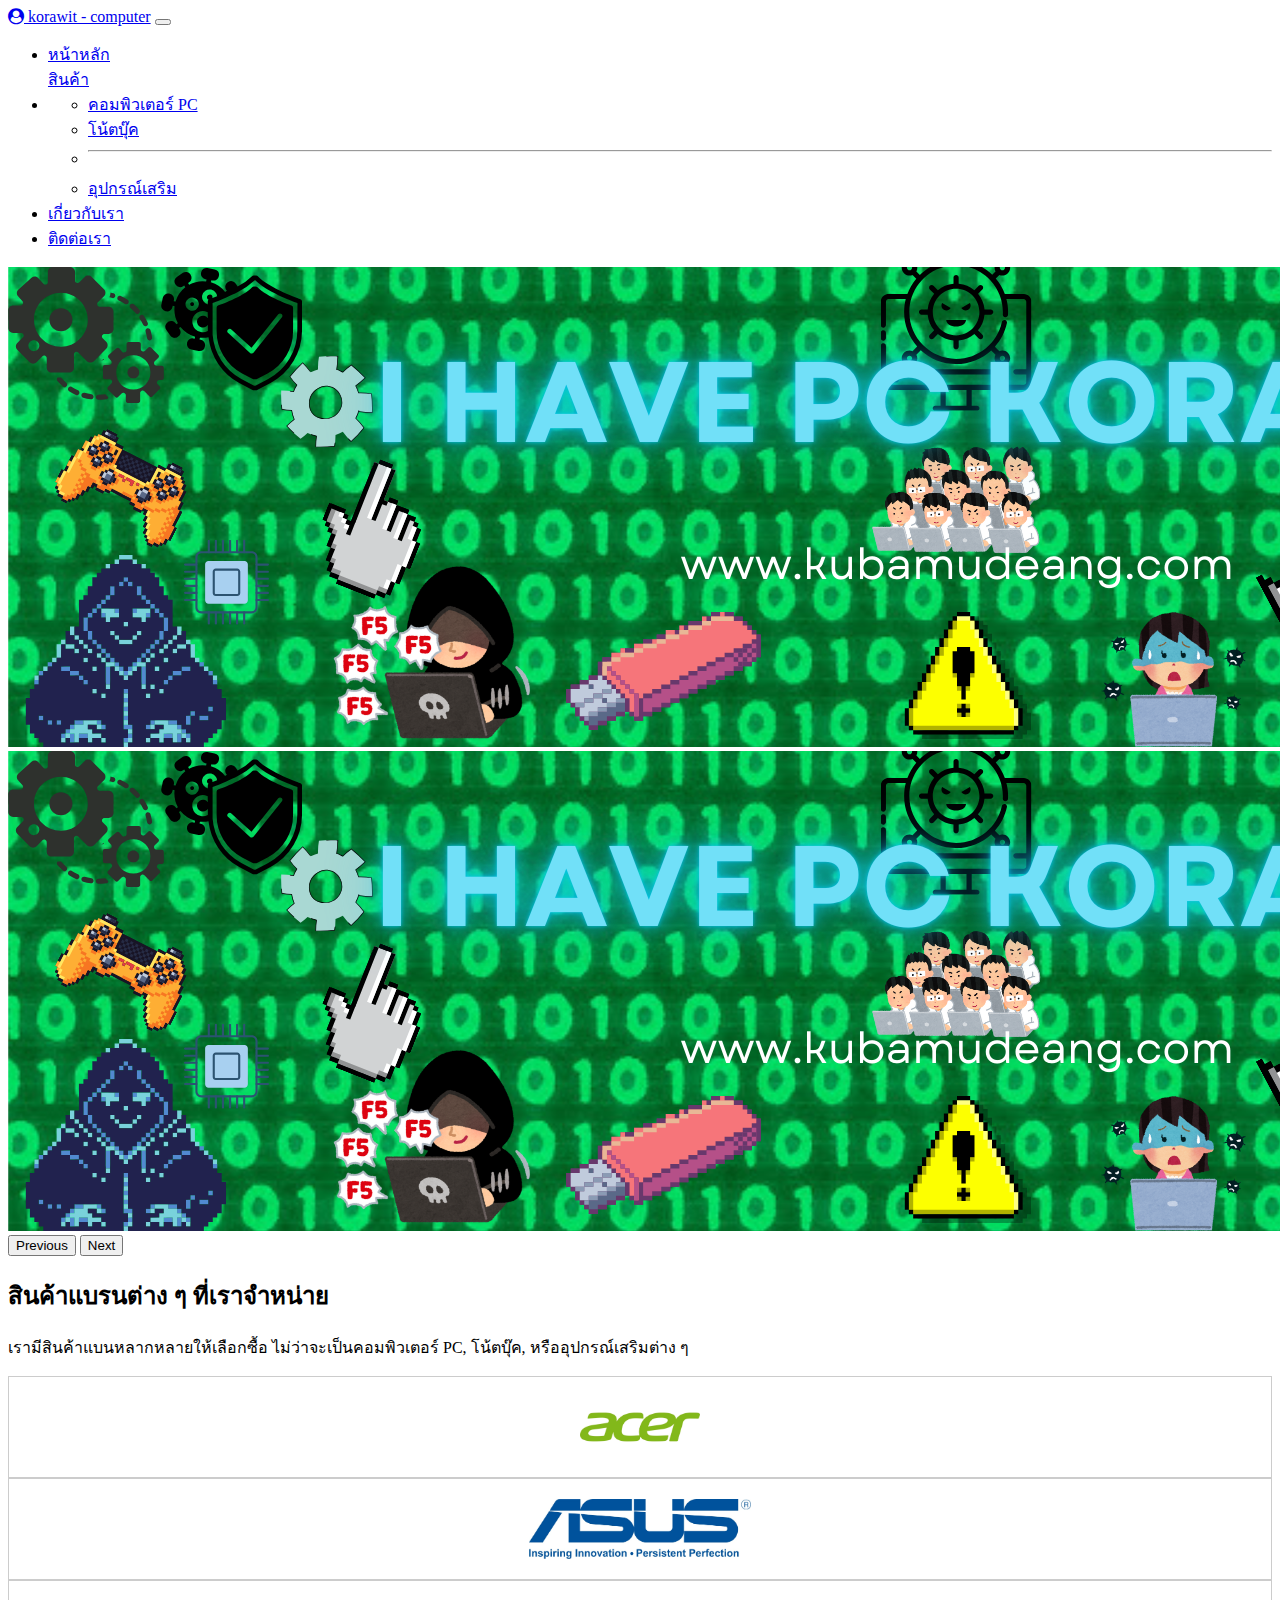
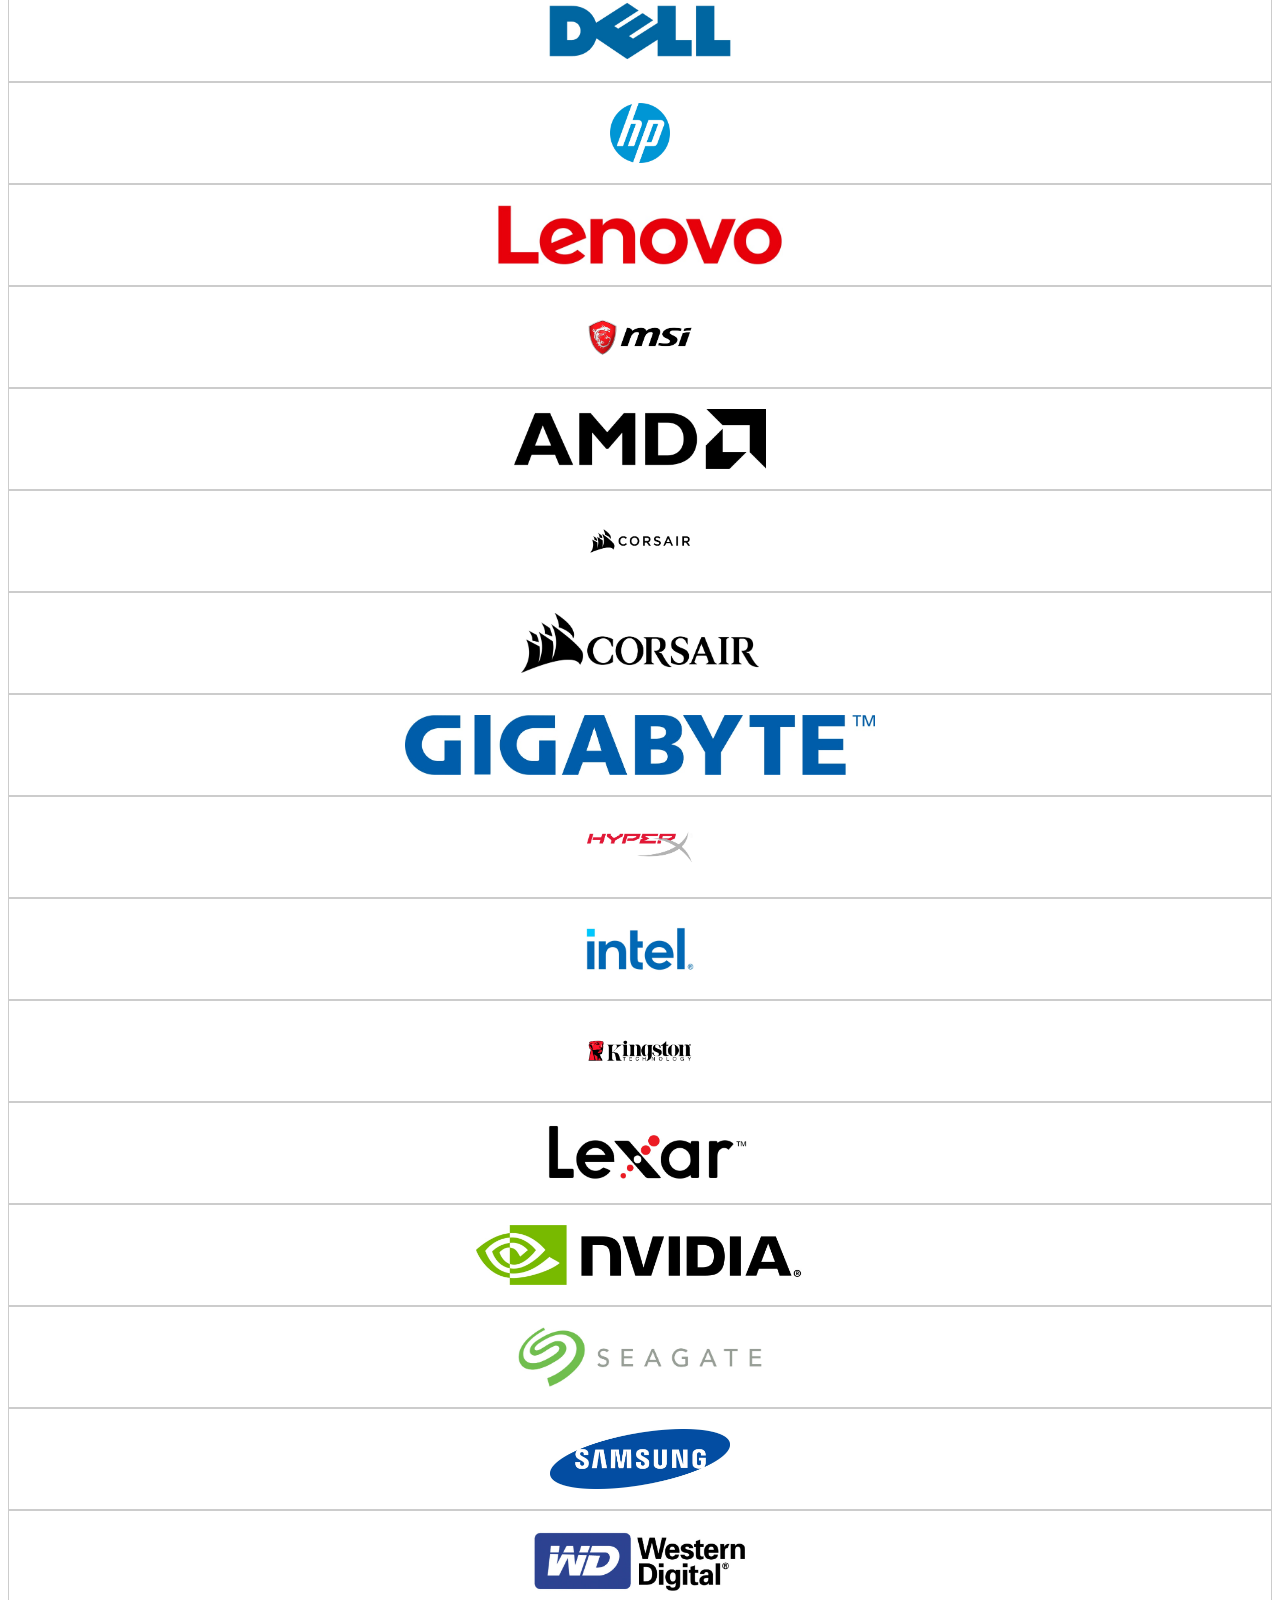
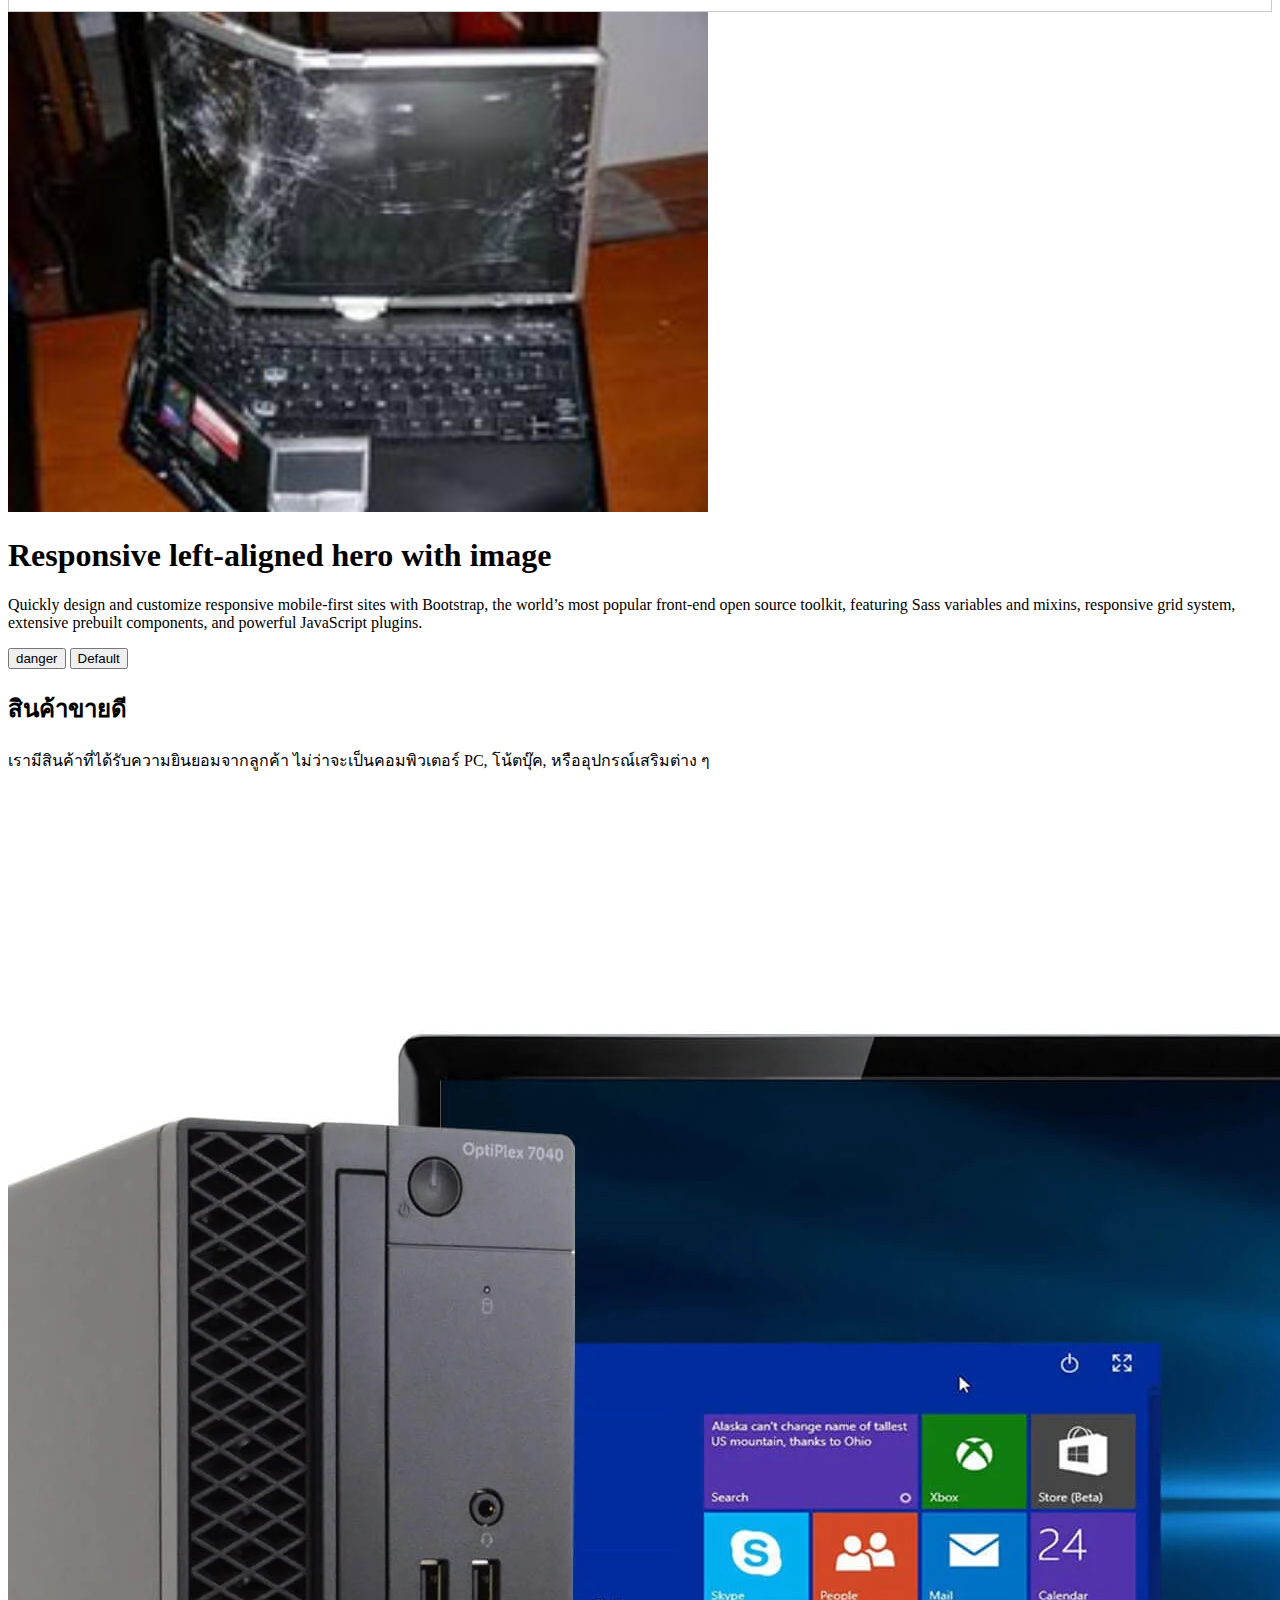
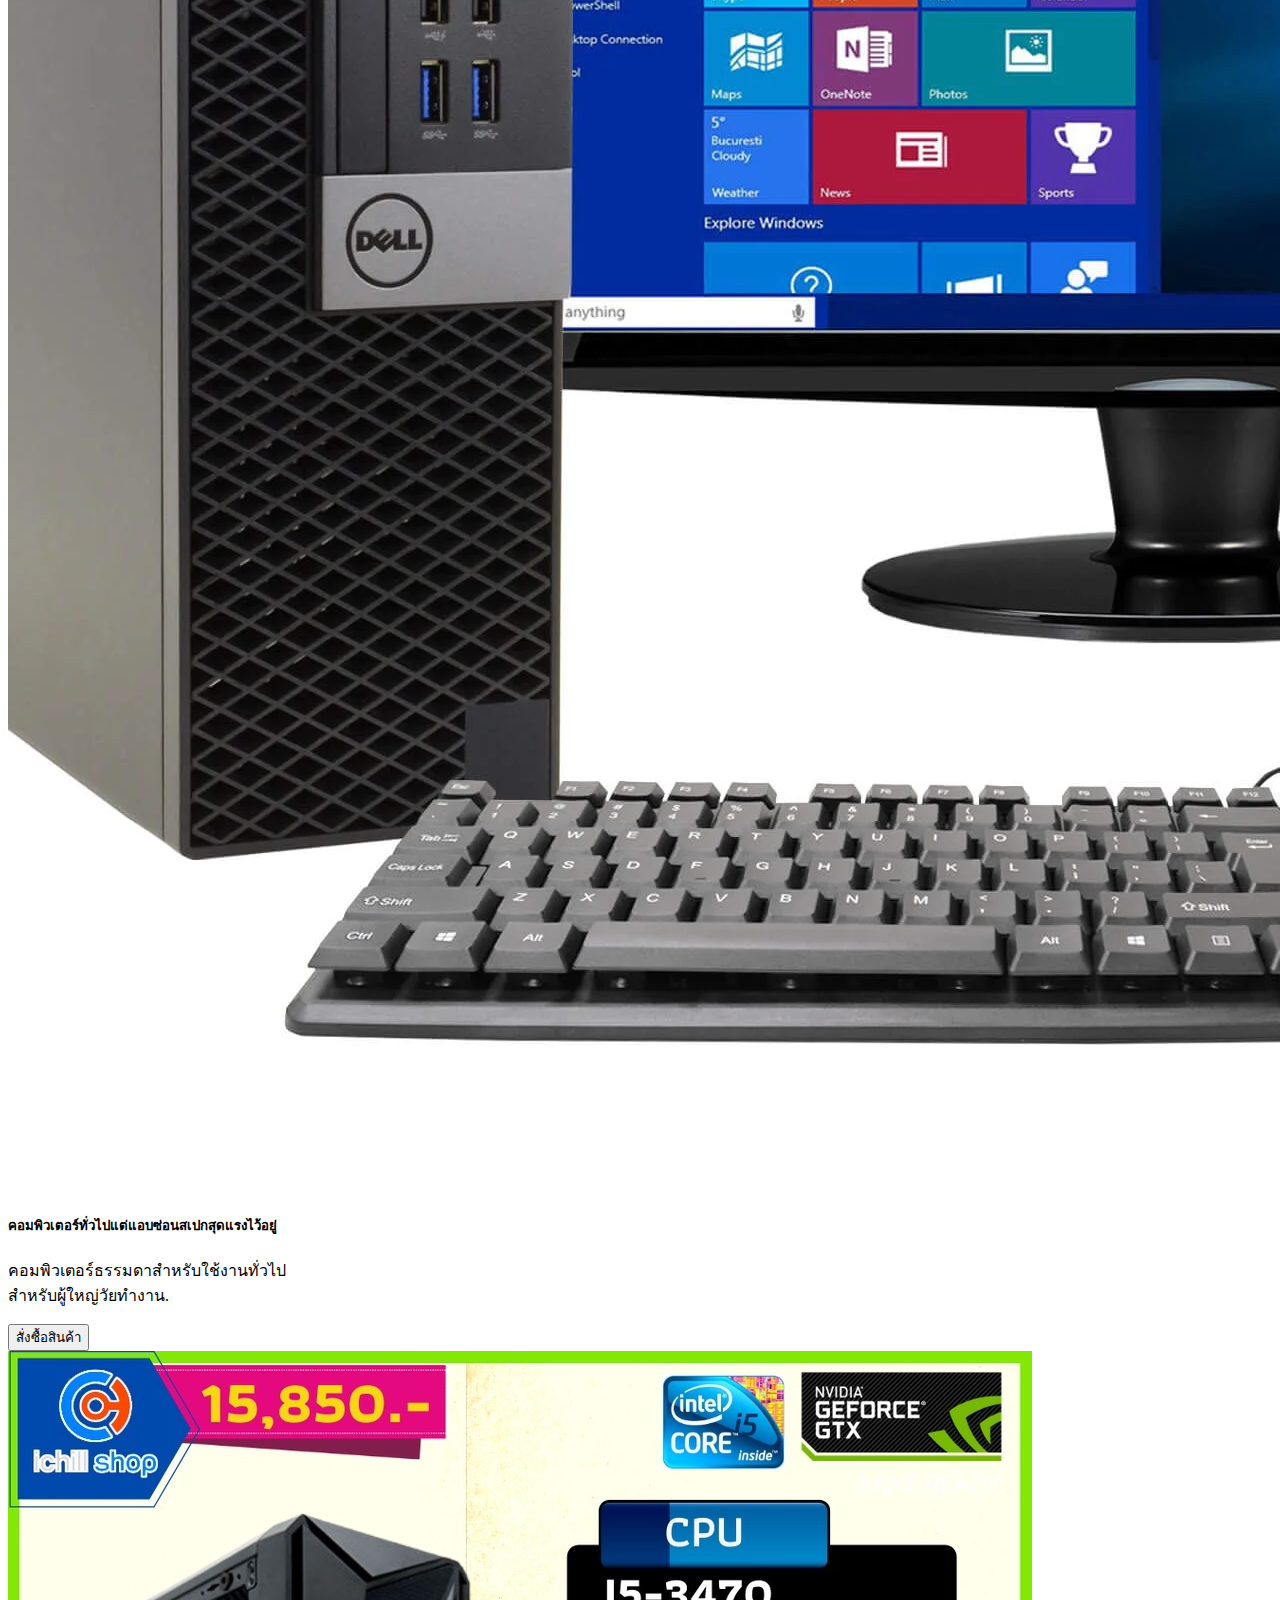
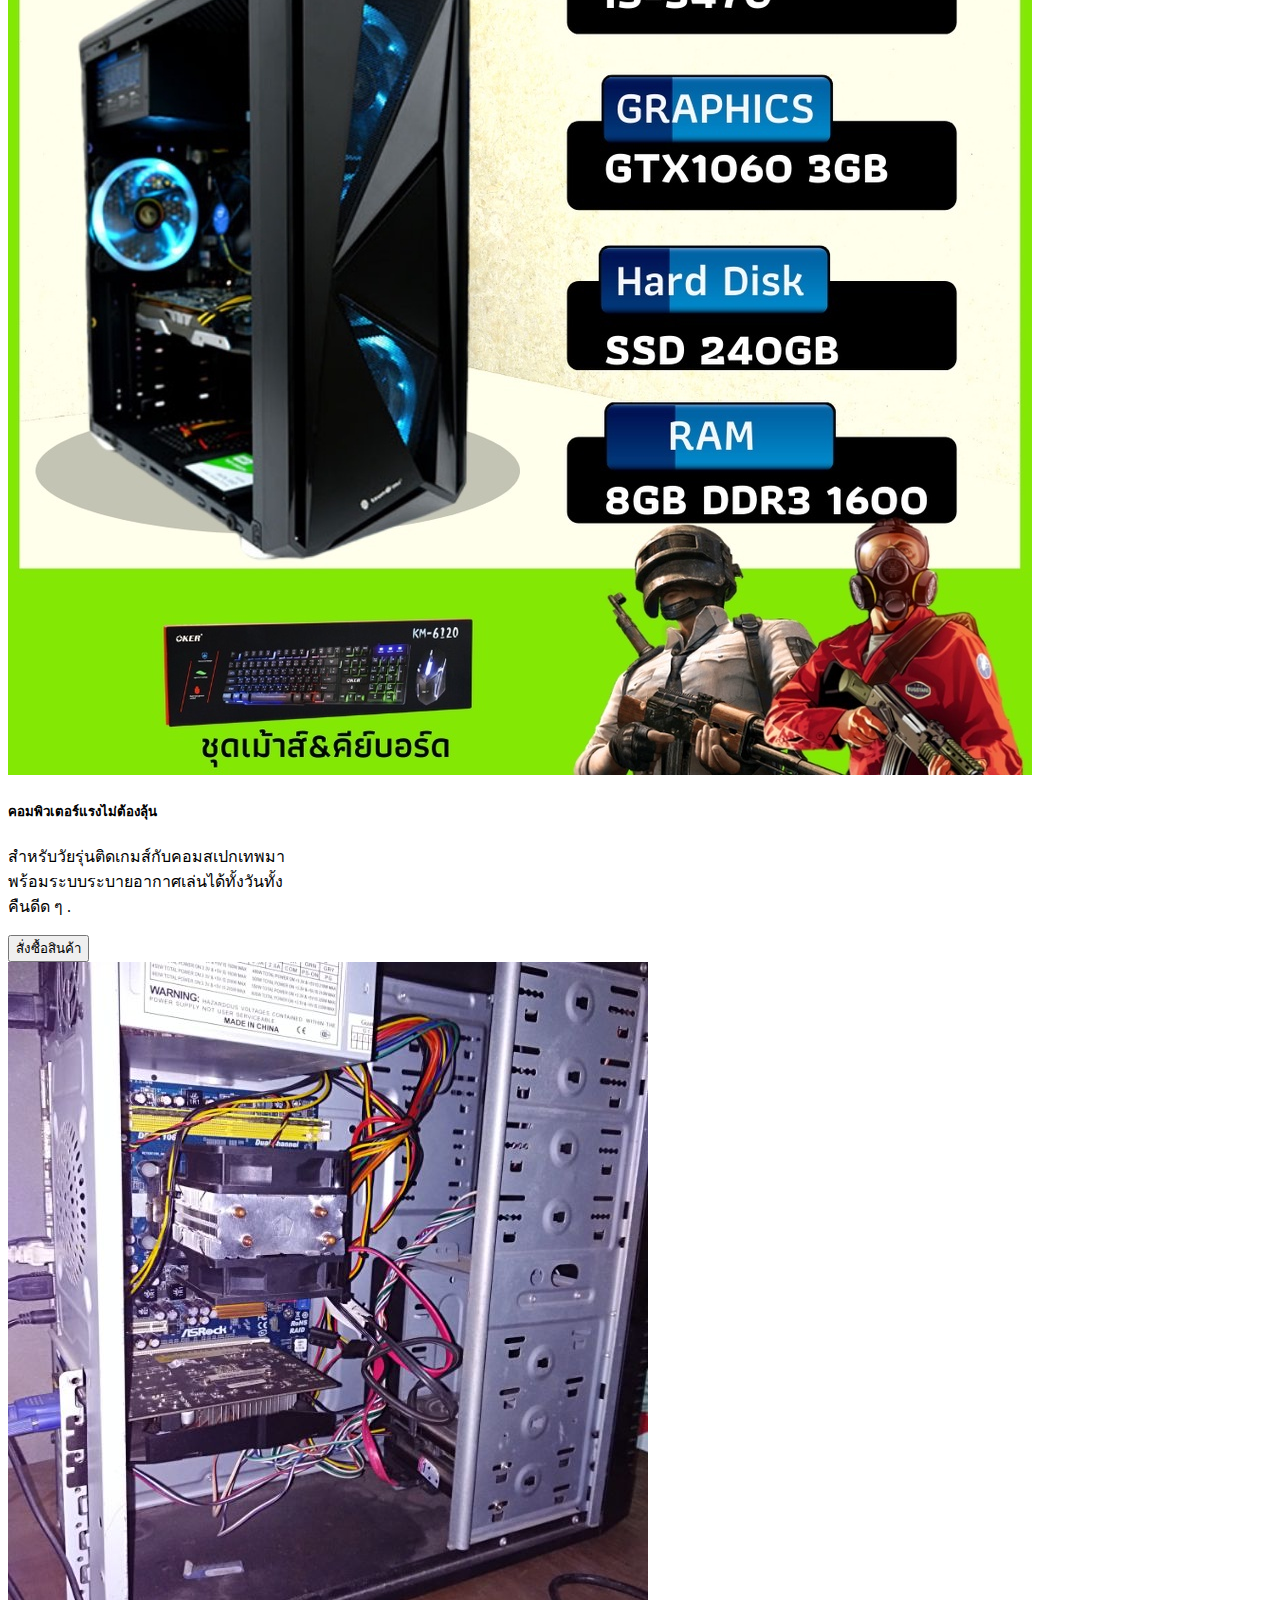
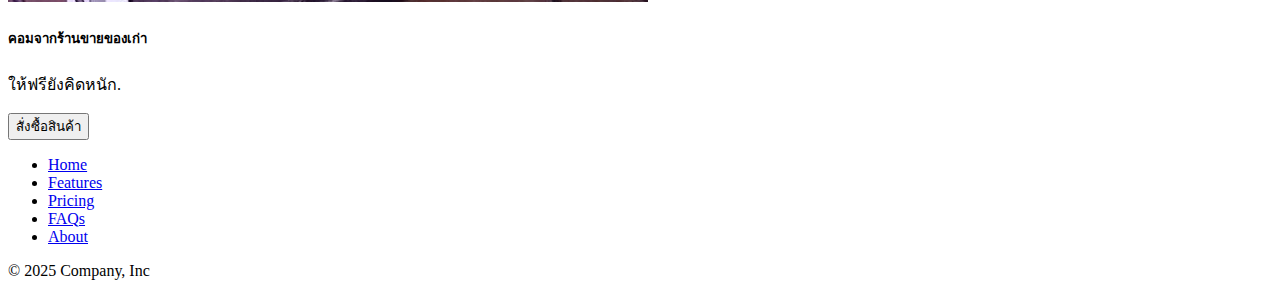
<file: index.html>
<!DOCTYPE html>
<html lang="en">
<head>
    <meta charset="UTF-8">
    <meta name="viewport" content="width=device-width, initial-scale=1.0">
    <link href="https://cdn.jsdelivr.net/npm/bootstrap@5.3.7/dist/css/bootstrap.min.css" rel="stylesheet" integrity="sha384-LN+7fdVzj6u52u30Kp6M/trliBMCMKTyK833zpbD+pXdCLuTusPj697FH4R/5mcr" crossorigin="anonymous">
    <link rel="stylesheet" href="https://cdnjs.cloudflare.com/ajax/libs/font-awesome/4.7.0/css/font-awesome.min.css">
    <link rel="stylesheet" href="style.css">
    <title>ติดต่อเรา</title>
</head>
<body>
    <!-- แถบด้านบนสูง -->
    <div class="container">
    <nav class="navbar navbar-expand-lg bg-warning">
  <div class="container-fluid">
    <a class="navbar-brand text-white" href="index.html"><i class="fa fa-user-circle" aria-hidden="true"></i>  korawit - computer</a>
    <button class="navbar-toggler" type="button" data-bs-toggle="collapse" data-bs-target="#navbarSupportedContent" aria-controls="navbarSupportedContent" aria-expanded="false" aria-label="Toggle navigation">
      <span class="navbar-toggler-icon"></span>
    </button>
    <div class="collapse navbar-collapse" id="navbarSupportedContent">
      <ul class="navbar-nav ms-auto mb-2 mb-lg-0">
        <li class="nav-item">
          <a class="nav-link text-white active" aria-current="page" href="index.html">หน้าหลัก</a>
        </li>
        <a class="nav-link text-white dropdown-toggle" href="product.html" role="button" data-bs-toggle="dropdown" aria-expanded="false">
            สินค้า
          </a>

        <li class="nav-item dropdown">
          
          <ul class="dropdown-menu">
            <li><a class="dropdown-item" href="product1.html">คอมพิวเตอร์ PC</a></li>
            <li><a class="dropdown-item" href="product2.html">โน้ตบุ๊ค</a></li>
            <li><hr class="dropdown-divider"></li>
            <li><a class="dropdown-item" href="product3.html">อุปกรณ์เสริม</a></li>
          </ul>
        </li>
        <li class="nav-item">
          <a class="nav-link text-white" href="about.html">เกี่ยวกับเรา</a>
        </li>
        <li class="nav-item">
          <a class="nav-link text-white" href="contact.html">ติดต่อเรา</a>
        </li>
         
        
        
       
      </ul>
      
    </div>
  </div>
</nav>
<!-- เริ่ม -->
<div id="carouselExample" class="carousel slide">
  <div class="carousel-inner">
    <div class="carousel-item active">
      <img src="img/Blue and White Gradient Neon Computer Class Google Classroom Header.png" class="d-block w-100" alt="...">
    </div>
    <div class="carousel-item">
      <img src="img/Blue and White Gradient Neon Computer Class Google Classroom Header.png" class="d-block w-100" alt="...">
    </div>
  </div>
  <button class="carousel-control-prev" type="button" data-bs-target="#carouselExample" data-bs-slide="prev">
    <span class="carousel-control-prev-icon" aria-hidden="true"></span>
    <span class="visually-hidden">Previous</span>
  </button>
  <button class="carousel-control-next" type="button" data-bs-target="#carouselExample" data-bs-slide="next">
    <span class="carousel-control-next-icon" aria-hidden="true"></span>
    <span class="visually-hidden">Next</span>
  </button>
</div>
<!-- จบ -->

<div class="row mt-4"> 
 <div class="col-md-12">
  <h2 class="text-center">สินค้าแบรนต่าง ๆ ที่เราจำหน่าย</h2>
  <p class="text-center">เรามีสินค้าแบนหลากหลายให้เลือกซื้อ ไม่ว่าจะเป็นคอมพิวเตอร์ PC, โน้ตบุ๊ค, หรืออุปกรณ์เสริมต่าง ๆ </p>
 </div>
</div>
</div>

<div class="contaiter py-5">
<div class="row g-3 text-center">
  <!-- แถวที่ 1  -->
    <div class="col-6 col-md-2"><div class="brand-logo"><img src="img/acer.jpg" alt="Acer"></div></div>
     <div class="col-6 col-md-2"><div class="brand-logo"><img src="img/ASUS.jpg" alt="Asus"></div></div>
        <div class="col-6 col-md-2"><div class="brand-logo"><img src="img/Dell.jpg" alt="Dell"></div></div>
            <div class="col-6 col-md-2"><div class="brand-logo"><img src="img/hp.jpg" alt="Hp"></div></div>
                <div class="col-6 col-md-2"><div class="brand-logo"><img src="img/Lenovo.jpg" alt="Lenovo"></div></div>
                    <div class="col-6 col-md-2"><div class="brand-logo"><img src="img/msi.jpg" alt="MSI"></div></div>
</div>
</div>


<div class="contaiter py-5">
<div class="row g-3 text-center">
  <!-- แถวที่ 2  -->
    <div class="col-6 col-md-2"><div class="brand-logo"><img src="img/AMDO.jpg" alt="AMOD"></div></div>
     <div class="col-6 col-md-2"><div class="brand-logo"><img src="img/corsair 2 .jpg" alt="corsair"></div></div>
        <div class="col-6 col-md-2"><div class="brand-logo"><img src="img/corsair.jpg" alt="corsair"></div></div>
            <div class="col-6 col-md-2"><div class="brand-logo"><img src="img/GIGABYTE.jpg" alt="GIGABYTE"></div></div>
                <div class="col-6 col-md-2"><div class="brand-logo"><img src="img/HYPER.jpg" alt="HYPER"></div></div>
                    <div class="col-6 col-md-2"><div class="brand-logo"><img src="img/intel.jpg" alt="intel"></div></div>
</div>
</div>

<div class="contaiter py-5">
<div class="row g-3 text-center">
  <!-- แถวที่ 3  -->
    <div class="col-6 col-md-2"><div class="brand-logo"><img src="img/kingston tecnology.jpg" alt="kingston"></div></div>
     <div class="col-6 col-md-2"><div class="brand-logo"><img src="img/Lexar.jpg" alt="Lexar"></div></div>
        <div class="col-6 col-md-2"><div class="brand-logo"><img src="img/nvidia.jpg" alt="nvidia"></div></div>
            <div class="col-6 col-md-2"><div class="brand-logo"><img src="img/seagate.jpg" alt="seagate"></div></div>
                <div class="col-6 col-md-2"><div class="brand-logo"><img src="img/sumsung.jpg" alt="samsung"></div></div>
                    <div class="col-6 col-md-2"><div class="brand-logo"><img src="img/western digital.jpg" alt="western "></div></div>
</div>
</div>

 <div class="container col-xxl-8 px-4 py-5">
                <div class="row flex-lg-row-reverse align-items-center g-5 py-5">
                  <div class="col-10 col-sm-8 col-lg-6"> <img src="img/โน้ตบุ้คเก่า.jpg"
                      class="d-block mx-lg-auto img-fluid" alt="Bootstrap Themes" width="700" height="500"
                      loading="lazy"> </div>
                  <div class="col-lg-6">
                    <h1 class="display-5 fw-bold text-body-emphasis lh-1 mb-3">Responsive left-aligned hero with image
                    </h1>
                    <p class="lead">Quickly design and customize responsive mobile-first sites with Bootstrap, the
                      world’s most popular front-end open source toolkit, featuring Sass variables and mixins,
                      responsive grid system, extensive prebuilt components, and powerful JavaScript plugins.</p>
                    <div class="d-grid gap-2 d-md-flex justify-content-md-start"> <button type="button"
                        class="btn btn-primary btn-lg px-4 me-md-2" fdprocessedid="wn0tda">danger</button> <button
                        type="button" class="btn btn-outline-secondary btn-lg px-4"
                        fdprocessedid="c8wo07">Default</button> </div>
                  </div>
                </div>
              </div>

              <div class="row mt-4"> 
 <div class="col-md-12">
  <h2 class="text-center">สินค้าขายดี</h2>
  <p class="text-center">เรามีสินค้าที่ได้รับความยินยอมจากลูกค้า ไม่ว่าจะเป็นคอมพิวเตอร์ PC, โน้ตบุ๊ค, หรืออุปกรณ์เสริมต่าง ๆ </p>
 </div>
</div>

  <div class="row">
    <div class="col">
      <div class="card" style="width: 18rem;">
  <img src="img/img.1.webp" class="card-img-top" alt="...">
  <div class="card-body">
    <h5 class="card-title">คอมพิวเตอร์ทั่วไปแต่แอบซ่อนสเปกสุดแรงไว้อยู่</h5>
    <p class="card-text">คอมพิวเตอร์ธรรมดาสำหรับใช้งานทั่วไปสำหรับผู้ใหญ่วัยทำงาน.</p>
   <button type="button" class="btn btn-danger" data-bs-toggle="modal" data-bs-target="#exampleModal" data-bs-whatever="@mdo">สั่งซื้อสินค้า</button>
  </div>
</div>
    </div>
    <div class="col">
     <div class="card" style="width: 18rem;">
  <img src="img/คอมแรง ๆ png..jpg" class="card-img-top" alt="...">
  <div class="card-body">
    <h5 class="card-title">คอมพิวเตอร์แรงไม่ต้องลุ้น</h5>
    <p class="card-text">สำหรับวัยรุ่นติดเกมส์กับคอมสเปกเทพมาพร้อมระบบระบายอากาศเล่นได้ทั้งวันทั้งคืนดีด ๆ .</p>
    <button type="button" class="btn btn-danger" data-bs-toggle="modal" data-bs-target="#exampleModal" data-bs-whatever="@mdo">สั่งซื้อสินค้า</button>
  </div>
</div>
    </div>
    <div class="col">
     <div class="card" style="width: 18rem;">
  <img src="img/คอมฮ่าง.jpg" class="card-img-top" alt="...">
  <div class="card-body">
    <h5 class="card-title">คอมจากร้านขายของเก่า</h5>
    <p class="card-text">ให้ฟรียังคิดหนัก.</p>
    <button type="button" class="btn btn-danger" data-bs-toggle="modal" data-bs-target="#exampleModal" data-bs-whatever="@mdo">สั่งซื้อสินค้า</button>
  </div>
</div>
    </div>
  </div>
    
              
<footer class="bg-danger  py-3 my-4"> <ul class="nav justify-content-center border-bottom pb-3 mb-3"> <li class="nav-item"><a href="#" class="nav-link px-2 text-body-secondary">Home</a></li> <li class="nav-item"><a href="#" class="nav-link px-2 text-body-secondary">Features</a></li> <li class="nav-item"><a href="#" class="nav-link px-2 text-body-secondary">Pricing</a></li> <li class="nav-item"><a href="#" class="nav-link px-2 text-body-secondary">FAQs</a></li> <li class="nav-item"><a href="#" class="nav-link px-2 text-body-secondary">About</a></li> </ul> <p class="text-center text-body-secondary">© 2025 Company, Inc</p> </footer>

    
</ui>
</div>
<script src="https://cdn.jsdelivr.net/npm/bootstrap@5.3.7/dist/js/bootstrap.bundle.min.js" integrity="sha384-ndDqU0Gzau9qJ1lfW4pNLlhNTkCfHzAVBReH9diLvGRem5+R9g2FzA8ZGN954O5Q" crossorigin="anonymous"></script>
</body>
</html>
</file>
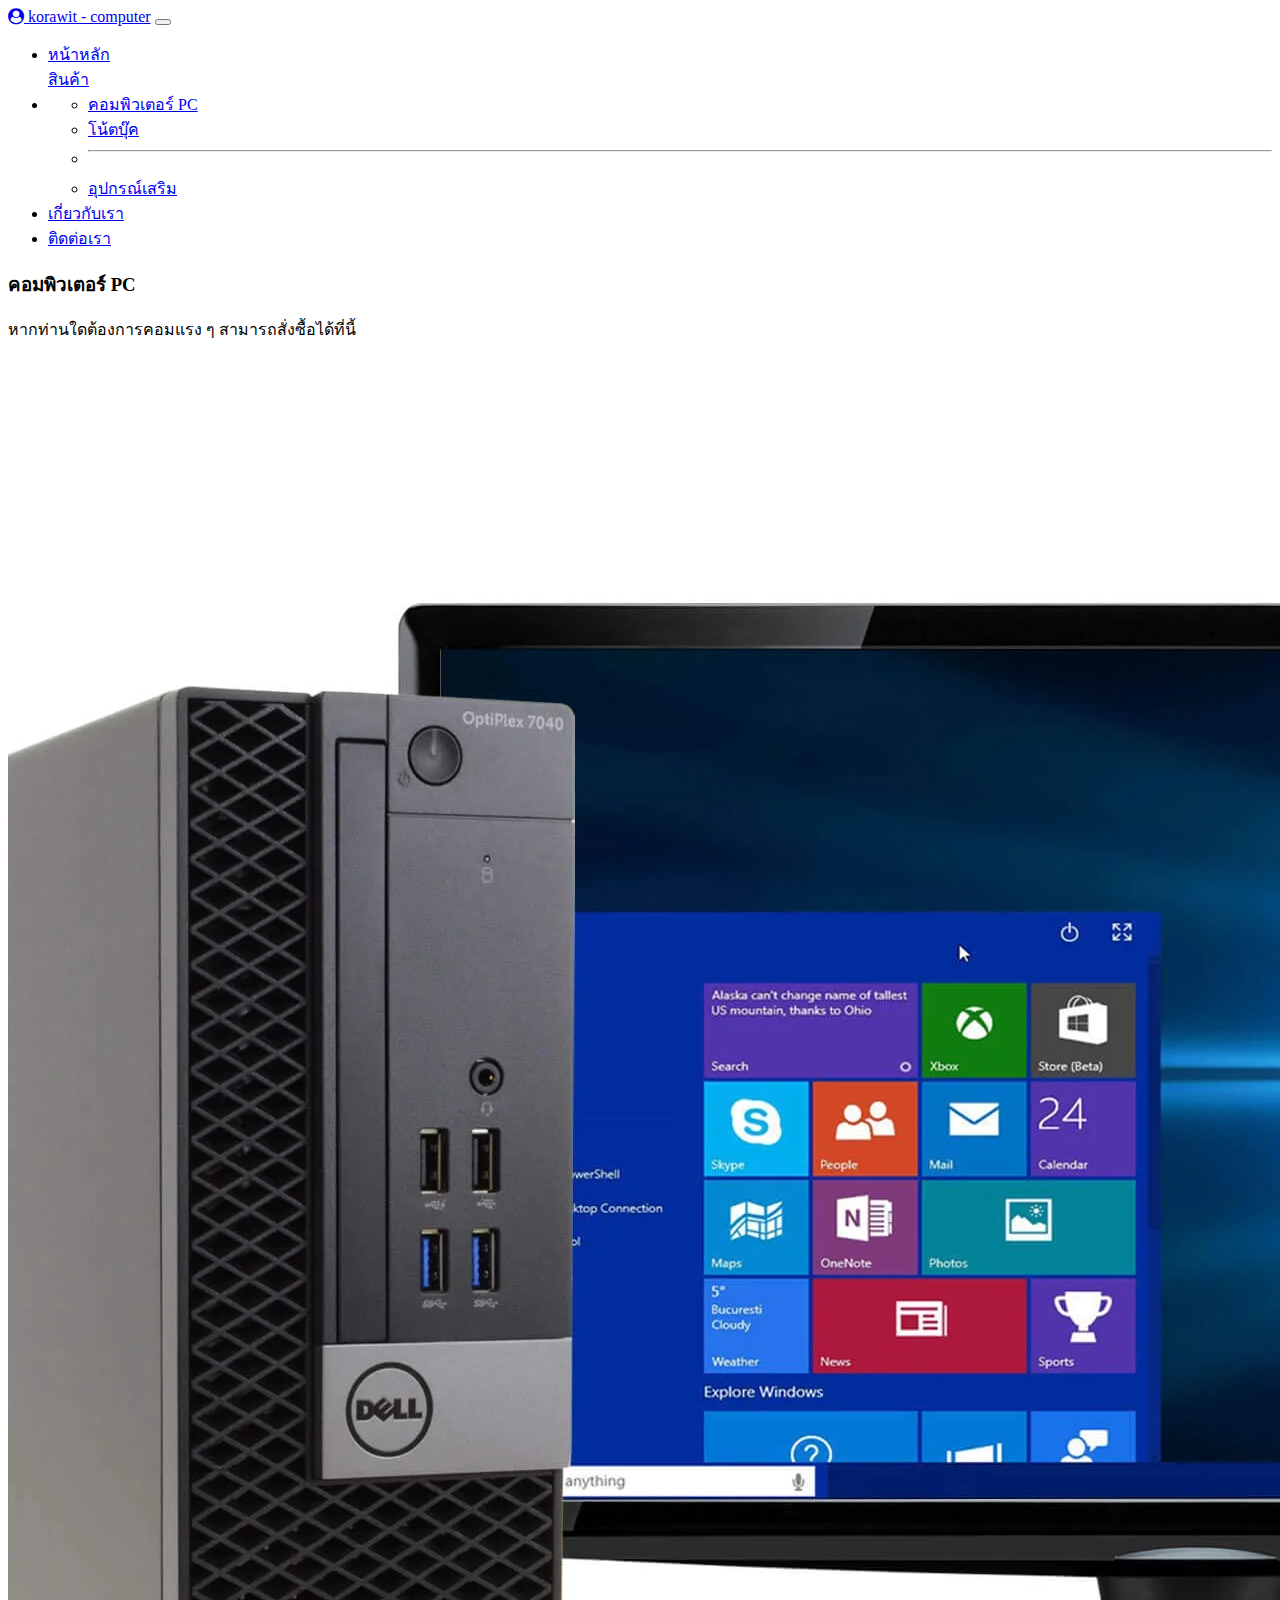
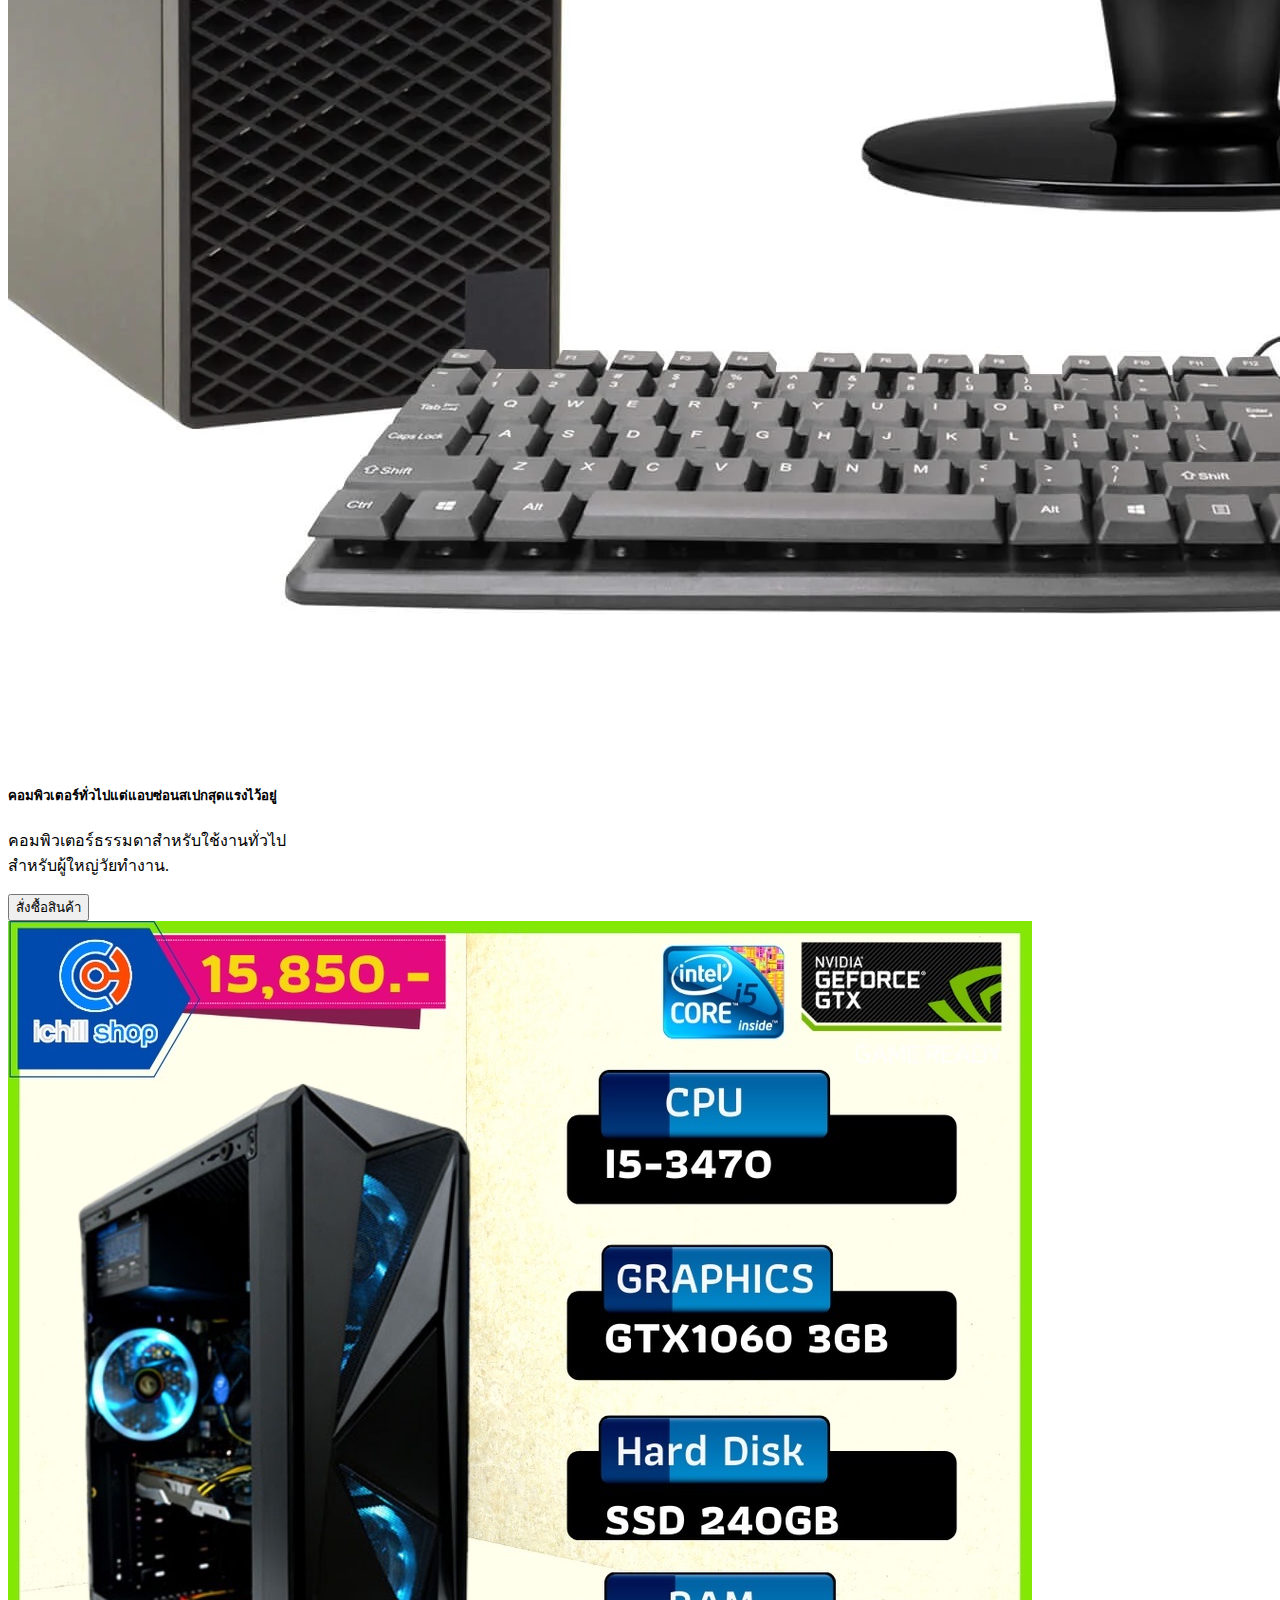
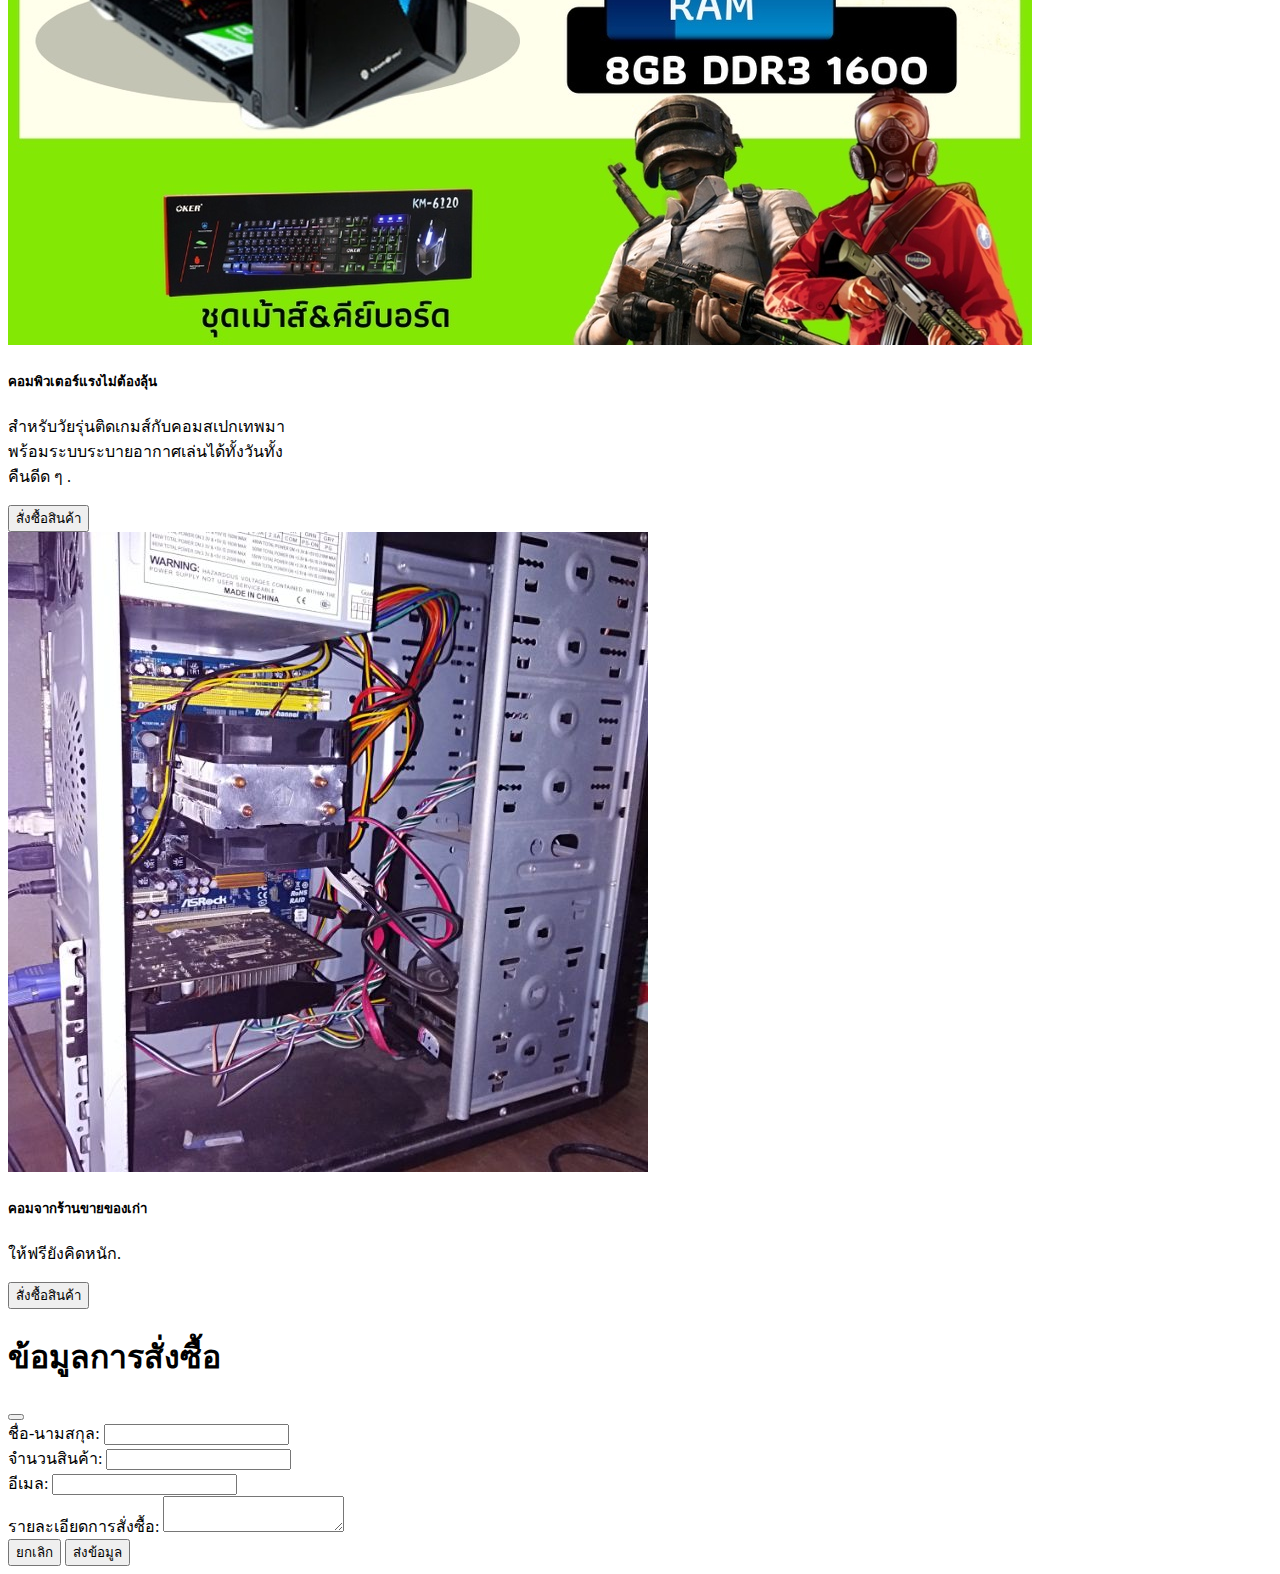
<file: product.html>
<!DOCTYPE html>
<html lang="en">
<head>
    <meta charset="UTF-8">
    <meta name="viewport" content="width=device-width, initial-scale=1.0">
    <link href="https://cdn.jsdelivr.net/npm/bootstrap@5.3.7/dist/css/bootstrap.min.css" rel="stylesheet" integrity="sha384-LN+7fdVzj6u52u30Kp6M/trliBMCMKTyK833zpbD+pXdCLuTusPj697FH4R/5mcr" crossorigin="anonymous">
    <link rel="stylesheet" href="https://cdnjs.cloudflare.com/ajax/libs/font-awesome/4.7.0/css/font-awesome.min.css">
    
    <title>ติดต่อเรา</title>
</head>
<body>
    <!-- แถบด้านบนสูง -->
    <div class="container">
    <nav class="navbar navbar-expand-lg bg-danger">
  <div class="container-fluid">
    <a class="navbar-brand text-white" href="index.html"><i class="fa fa-user-circle" aria-hidden="true"></i>  korawit - computer</a>
    <button class="navbar-toggler" type="button" data-bs-toggle="collapse" data-bs-target="#navbarSupportedContent" aria-controls="navbarSupportedContent" aria-expanded="false" aria-label="Toggle navigation">
      <span class="navbar-toggler-icon"></span>
    </button>
    <div class="collapse navbar-collapse" id="navbarSupportedContent">
      <ul class="navbar-nav ms-auto mb-2 mb-lg-0">
        <li class="nav-item">
          <a class="nav-link text-white active" aria-current="page" href="index.html">หน้าหลัก</a>
        </li>
        <a class="nav-link text-white dropdown-toggle" href="product.html" role="button" data-bs-toggle="dropdown" aria-expanded="false">
            สินค้า
          </a>

        <li class="nav-item dropdown">
          
          <ul class="dropdown-menu">
            <li><a class="dropdown-item" href="product.html">คอมพิวเตอร์ PC</a></li>
            <li><a class="dropdown-item" href="product1.html">โน้ตบุ๊ค</a></li>
            <li><hr class="dropdown-divider"></li>
            <li><a class="dropdown-item" href="product2.html">อุปกรณ์เสริม</a></li>
          </ul>
        </li>
        <li class="nav-item">
          <a class="nav-link text-white" href="about.html">เกี่ยวกับเรา</a>
        </li>
        <li class="nav-item">
          <a class="nav-link text-white" href="contact.html">ติดต่อเรา</a>
        </li>
         
        
        
       
      </ul>
      
    </div>
  </div>
</nav>
    <h3>คอมพิวเตอร์ PC</h3>
    <p>หากท่านใดต้องการคอมแรง ๆ  สามารถสั่งซื้อได้ที่นี้</p>
<ui>
  <div class="row">
    <div class="col">
      <div class="card" style="width: 18rem;">
  <img src="img/img.1.webp" class="card-img-top" alt="...">
  <div class="card-body">
    <h5 class="card-title">คอมพิวเตอร์ทั่วไปแต่แอบซ่อนสเปกสุดแรงไว้อยู่</h5>
    <p class="card-text">คอมพิวเตอร์ธรรมดาสำหรับใช้งานทั่วไปสำหรับผู้ใหญ่วัยทำงาน.</p>
   <button type="button" class="btn btn-danger" data-bs-toggle="modal" data-bs-target="#exampleModal" data-bs-whatever="@mdo">สั่งซื้อสินค้า</button>
  </div>
</div>
    </div>
    <div class="col">
     <div class="card" style="width: 18rem;">
  <img src="img/คอมแรง ๆ png..jpg" class="card-img-top" alt="...">
  <div class="card-body">
    <h5 class="card-title">คอมพิวเตอร์แรงไม่ต้องลุ้น</h5>
    <p class="card-text">สำหรับวัยรุ่นติดเกมส์กับคอมสเปกเทพมาพร้อมระบบระบายอากาศเล่นได้ทั้งวันทั้งคืนดีด ๆ .</p>
    <button type="button" class="btn btn-danger" data-bs-toggle="modal" data-bs-target="#exampleModal" data-bs-whatever="@mdo">สั่งซื้อสินค้า</button>
  </div>
</div>
    </div>
    <div class="col">
     <div class="card" style="width: 18rem;">
  <img src="img/คอมฮ่าง.jpg" class="card-img-top" alt="...">
  <div class="card-body">
    <h5 class="card-title">คอมจากร้านขายของเก่า</h5>
    <p class="card-text">ให้ฟรียังคิดหนัก.</p>
    <button type="button" class="btn btn-danger" data-bs-toggle="modal" data-bs-target="#exampleModal" data-bs-whatever="@mdo">สั่งซื้อสินค้า</button>
  </div>
</div>
    </div>
  </div>
</div>

<!-- ส่วนของ modal สำหรับสั่งซื้อสินค้า -->
<div class="modal fade" id="exampleModal" tabindex="-1" aria-labelledby="exampleModalLabel" aria-hidden="true">
  <div class="modal-dialog">
    <div class="modal-content">
      <div class="modal-header">
        <h1 class="modal-title fs-5" id="exampleModalLabel">ข้อมูลการสั่งซื้อ</h1>
        <button type="button" class="btn-close" data-bs-dismiss="modal" aria-label="Close"></button>
      </div>
      <div class="modal-body">
        <form>
          <div class="mb-3">
            <label for="recipient-name" class="col-form-label">ชื่อ-นามสกุล:</label>
            <input type="text" class="form-control" id="recipient-name">
          </div>
           <div class="mb-3">
            <label for="recipient-quantity" class="col-form-label">จำนวนสินค้า:</label>
            <input type="number" class="form-control" id="recipient-quantity">
          </div>
           <div class="mb-3">
            <label for="recipient-email" class="col-form-label">อีเมล:</label>
            <input type="email" class="form-control" id="recipient-email">
          </div>
          <div class="mb-3">
            <label for="message-text" class="col-form-label">รายละเอียดการสั่งซื้อ:</label>
            <textarea class="form-control" id="message-text"></textarea>
          </div>
        </form>
      </div>
      <div class="modal-footer">
        <button type="button" class="btn btn-danger" data-bs-dismiss="modal">ยกเลิก</button>
        <button type="button" class="btn btn-success">ส่งข้อมูล</button>
      </div>
    </div>
  </div>
</div>
<!--  ปิดส่วนของ modal สำหรับสั่งซื้อสินค้า -->

</ui>
</div>
<script src="https://cdn.jsdelivr.net/npm/bootstrap@5.3.7/dist/js/bootstrap.bundle.min.js" integrity="sha384-ndDqU0Gzau9qJ1lfW4pNLlhNTkCfHzAVBReH9diLvGRem5+R9g2FzA8ZGN954O5Q" crossorigin="anonymous"></script>
</body>
</html>
</file>
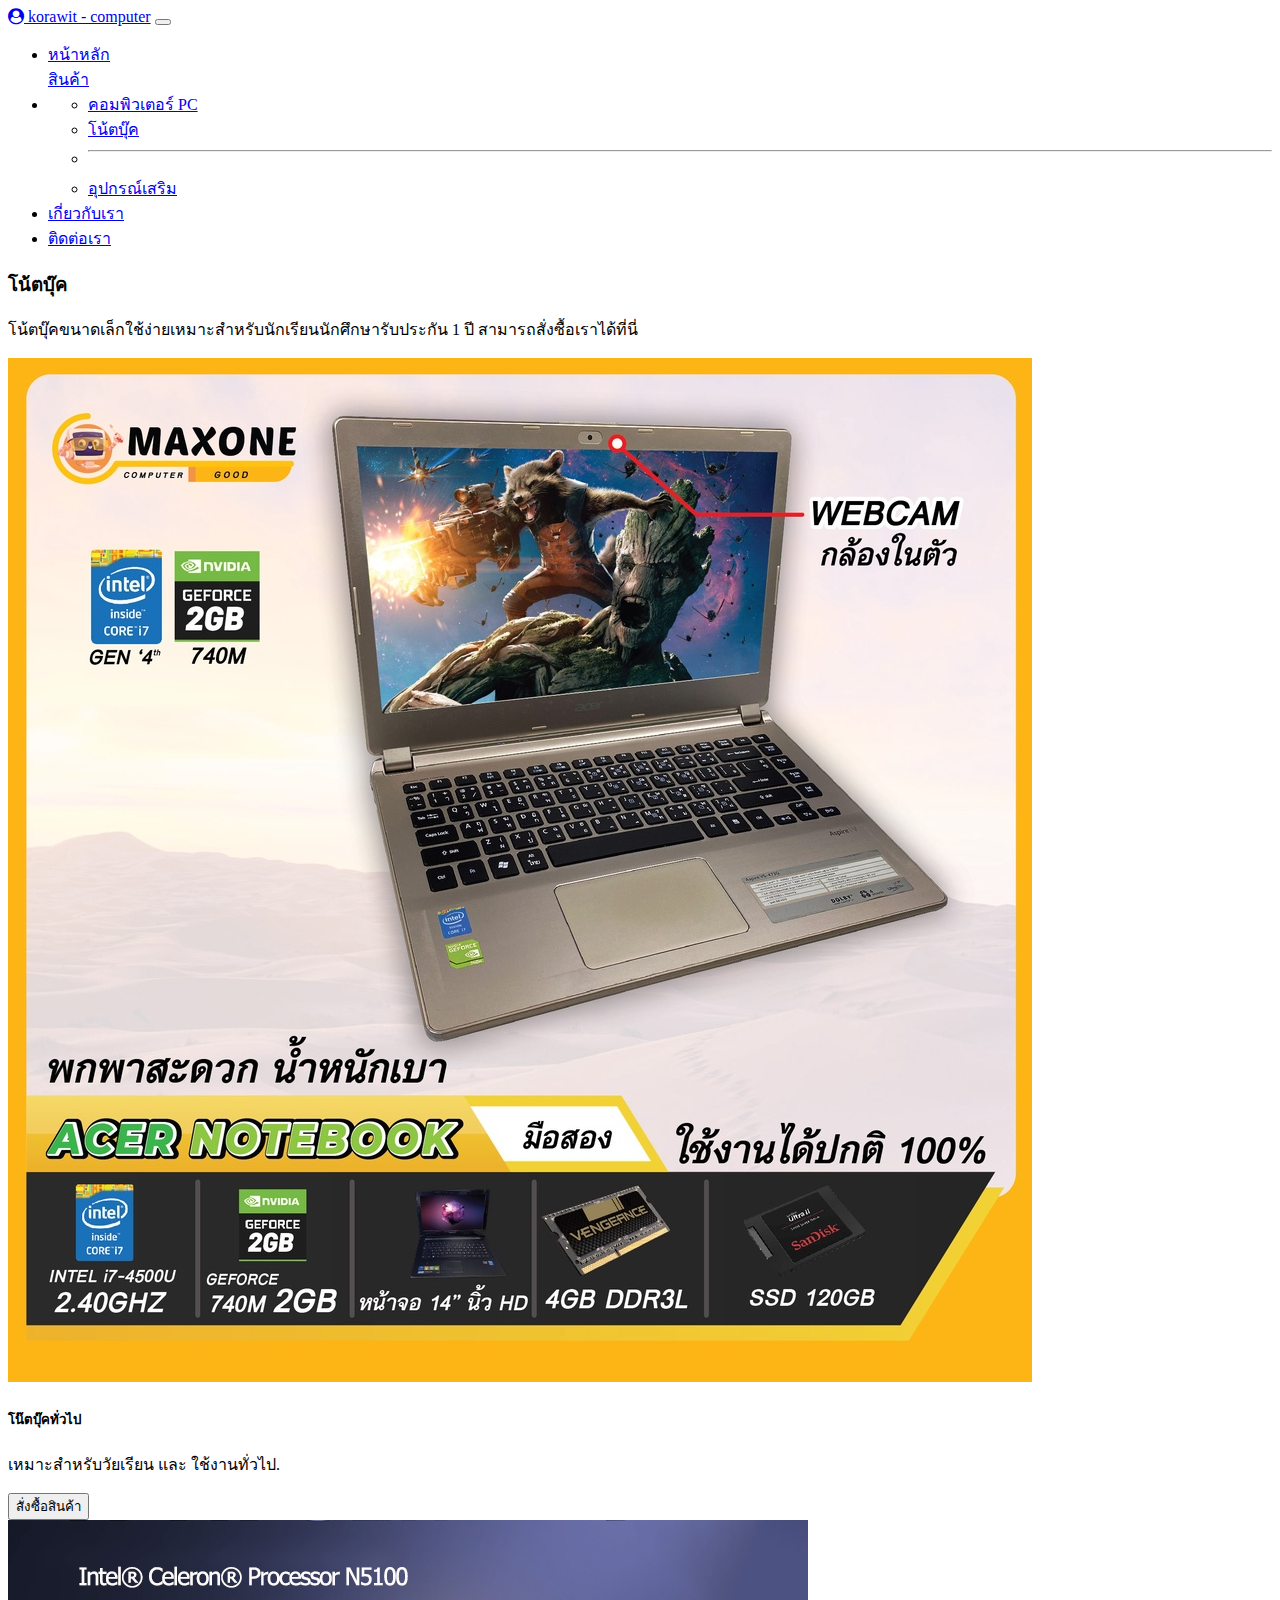
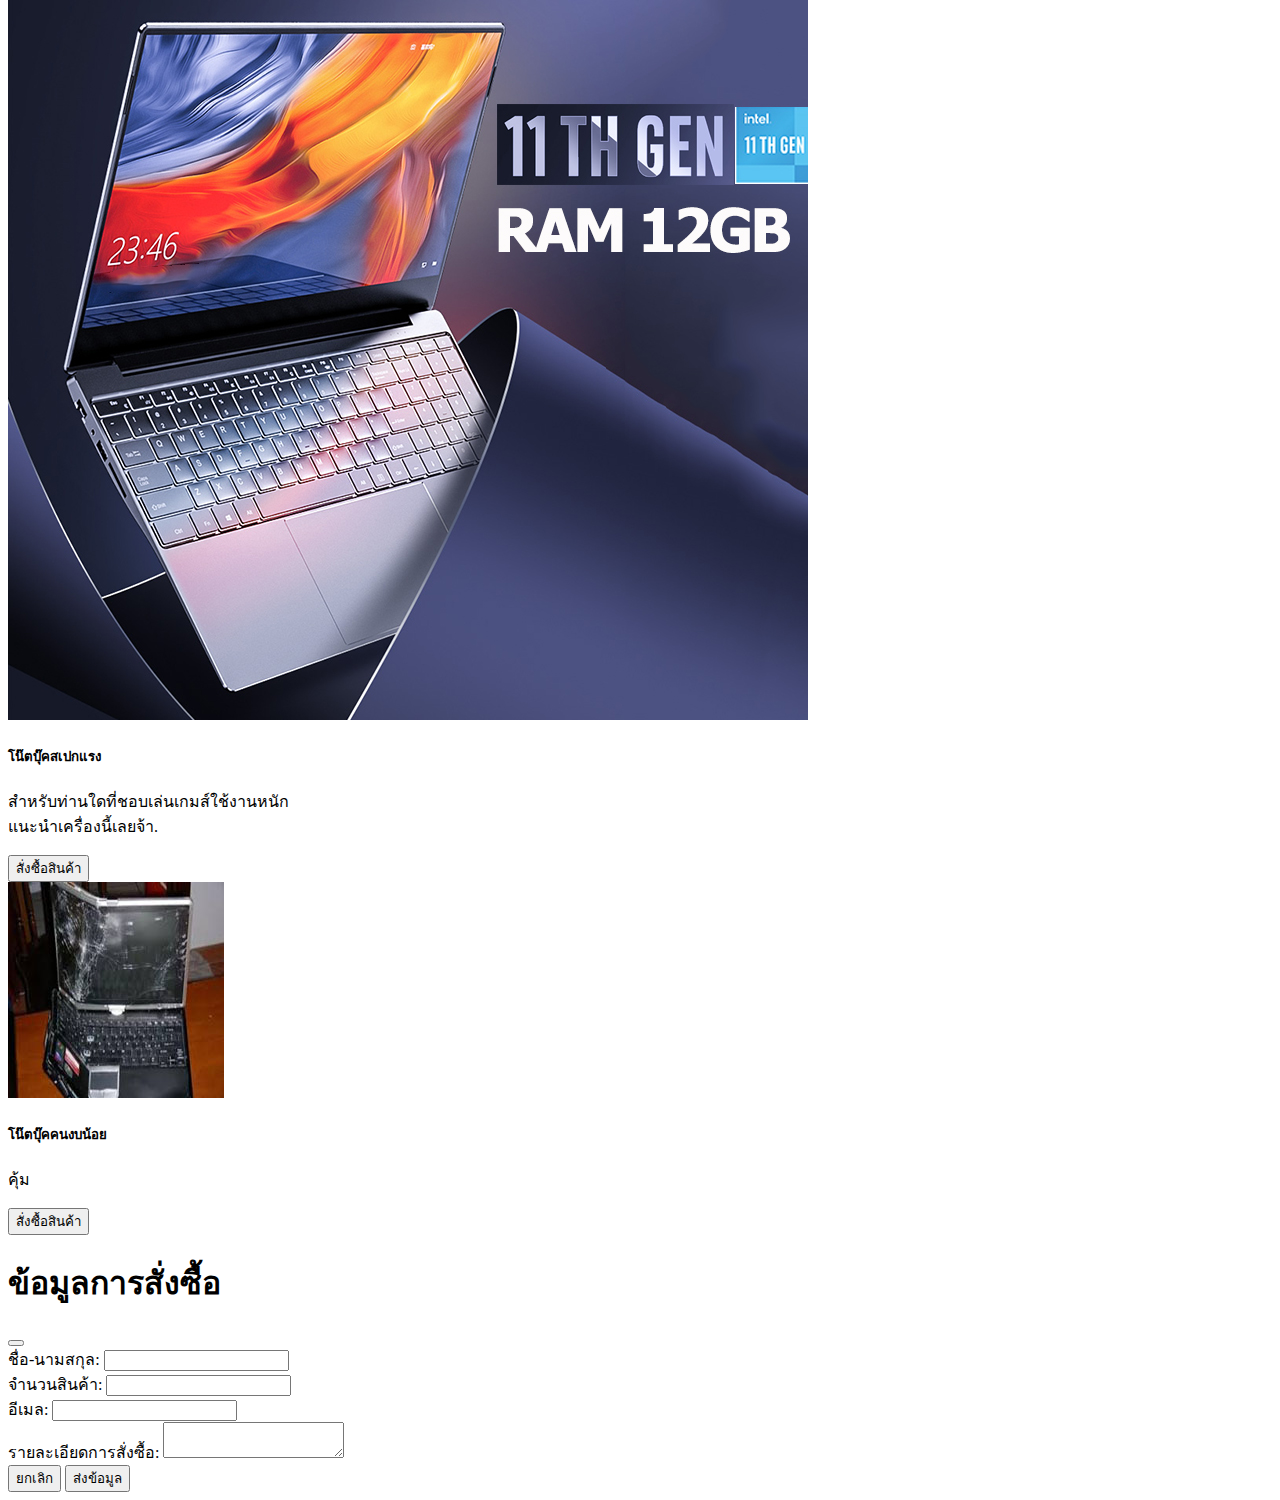
<file: product1.html>
<!DOCTYPE html>
<html lang="en">
<head>
    <meta charset="UTF-8">
    <meta name="viewport" content="width=device-width, initial-scale=1.0">
    <link href="https://cdn.jsdelivr.net/npm/bootstrap@5.3.7/dist/css/bootstrap.min.css" rel="stylesheet" integrity="sha384-LN+7fdVzj6u52u30Kp6M/trliBMCMKTyK833zpbD+pXdCLuTusPj697FH4R/5mcr" crossorigin="anonymous">
    <link rel="stylesheet" href="https://cdnjs.cloudflare.com/ajax/libs/font-awesome/4.7.0/css/font-awesome.min.css">
    
    <title>ติดต่อเรา</title>
</head>
<body>
    <!-- แถบด้านบนสูง -->
    <div class="container">
    <nav class="navbar navbar-expand-lg bg-success">
  <div class="container-fluid">
    <a class="navbar-brand text-white" href="index.html"><i class="fa fa-user-circle" aria-hidden="true"></i>  korawit - computer</a>
    <button class="navbar-toggler" type="button" data-bs-toggle="collapse" data-bs-target="#navbarSupportedContent" aria-controls="navbarSupportedContent" aria-expanded="false" aria-label="Toggle navigation">
      <span class="navbar-toggler-icon"></span>
    </button>
    <div class="collapse navbar-collapse" id="navbarSupportedContent">
      <ul class="navbar-nav ms-auto mb-2 mb-lg-0">
        <li class="nav-item">
          <a class="nav-link text-white active" aria-current="page" href="index.html">หน้าหลัก</a>
        </li>
        <a class="nav-link text-white dropdown-toggle" href="product.html" role="button" data-bs-toggle="dropdown" aria-expanded="false">
            สินค้า
          </a>

        <li class="nav-item dropdown">
          
          <ul class="dropdown-menu">
            <li><a class="dropdown-item" href="product.html">คอมพิวเตอร์ PC</a></li>
            <li><a class="dropdown-item" href="product1.html">โน้ตบุ๊ค</a></li>
            <li><hr class="dropdown-divider"></li>
            <li><a class="dropdown-item" href="product2.html">อุปกรณ์เสริม</a></li>
          </ul>
        </li>
        <li class="nav-item">
          <a class="nav-link text-white" href="about.html">เกี่ยวกับเรา</a>
        </li>
        <li class="nav-item">
          <a class="nav-link text-white" href="contact.html">ติดต่อเรา</a>
        </li>
         
        
        
       
      </ul>
      
    </div>
  </div>
</nav>
    <h3>โน้ตบุ๊ค</h3>
    <p>โน้ตบุ๊คขนาดเล็กใช้ง่ายเหมาะสำหรับนักเรียนนักศึกษารับประกัน 1 ปี สามารถสั่งซื้อเราได้ที่นี่</p>
<ui>
  <div class="row">
    <div class="col">
      <div class="card" style="width: 18rem;">
  <img src="img/img.2.jpg" class="card-img-top" alt="...">
  <div class="card-body">
    <h5 class="card-title">โน๊ตบุ๊คทั่วไป</h5>
    <p class="card-text">เหมาะสำหรับวัยเรียน และ ใช้งานทั่วไป.</p>
     <button type="button" class="btn btn-success" data-bs-toggle="modal" data-bs-target="#exampleModal" data-bs-whatever="@mdo">สั่งซื้อสินค้า</button>
  </div>
</div>
    </div>
    <div class="col">
     <div class="card" style="width: 18rem;">
  <img src="img/โน๊ตบุ้คแรงๆ.jpg" class="card-img-top" alt="...">
  <div class="card-body">
    <h5 class="card-title">โน๊ตบุ๊คสเปกแรง</h5>
    <p class="card-text">สำหรับท่านใดที่ชอบเล่นเกมส์ใช้งานหนักแนะนำเครื่องนี้เลยจ้า.</p>
 <button type="button" class="btn btn-success" data-bs-toggle="modal" data-bs-target="#exampleModal" data-bs-whatever="@mdo">สั่งซื้อสินค้า</button>
  </div>
</div>
    </div>
    <div class="col">
     <div class="card" style="width: 18rem;">
  <img src="img/โน้ตบุ้คเก่า.jpg" class="card-img-top" alt="...">
  <div class="card-body">
    <h5 class="card-title">โน๊ตบุ๊คคนงบน้อย</h5>
    <p class="card-text">คุ้ม</p>
 <button type="button" class="btn btn-success" data-bs-toggle="modal" data-bs-target="#exampleModal" data-bs-whatever="@mdo">สั่งซื้อสินค้า</button>
  </div>
</div>
    </div>
  </div>
</div>

<!-- ส่วนของ modal สำหรับสั่งซื้อสินค้า -->
<div class="modal fade" id="exampleModal" tabindex="-1" aria-labelledby="exampleModalLabel" aria-hidden="true">
  <div class="modal-dialog">
    <div class="modal-content">
      <div class="modal-header">
        <h1 class="modal-title fs-5" id="exampleModalLabel">ข้อมูลการสั่งซื้อ</h1>
        <button type="button" class="btn-close" data-bs-dismiss="modal" aria-label="Close"></button>
      </div>
      <div class="modal-body">
        <form>
          <div class="mb-3">
            <label for="recipient-name" class="col-form-label">ชื่อ-นามสกุล:</label>
            <input type="text" class="form-control" id="recipient-name">
          </div>
           <div class="mb-3">
            <label for="recipient-quantity" class="col-form-label">จำนวนสินค้า:</label>
            <input type="number" class="form-control" id="recipient-quantity">
          </div>
           <div class="mb-3">
            <label for="recipient-email" class="col-form-label">อีเมล:</label>
            <input type="email" class="form-control" id="recipient-email">
          </div>
          <div class="mb-3">
            <label for="message-text" class="col-form-label">รายละเอียดการสั่งซื้อ:</label>
            <textarea class="form-control" id="message-text"></textarea>
          </div>
        </form>
      </div>
      <div class="modal-footer">
        <button type="button" class="btn btn-danger" data-bs-dismiss="modal">ยกเลิก</button>
        <button type="button" class="btn btn-success">ส่งข้อมูล</button>
      </div>
    </div>
  </div>
</div>
<!--  ปิดส่วนของ modal สำหรับสั่งซื้อสินค้า -->


</ui>
</div>
<script src="https://cdn.jsdelivr.net/npm/bootstrap@5.3.7/dist/js/bootstrap.bundle.min.js" integrity="sha384-ndDqU0Gzau9qJ1lfW4pNLlhNTkCfHzAVBReH9diLvGRem5+R9g2FzA8ZGN954O5Q" crossorigin="anonymous"></script>
</body>
</html>
</file>
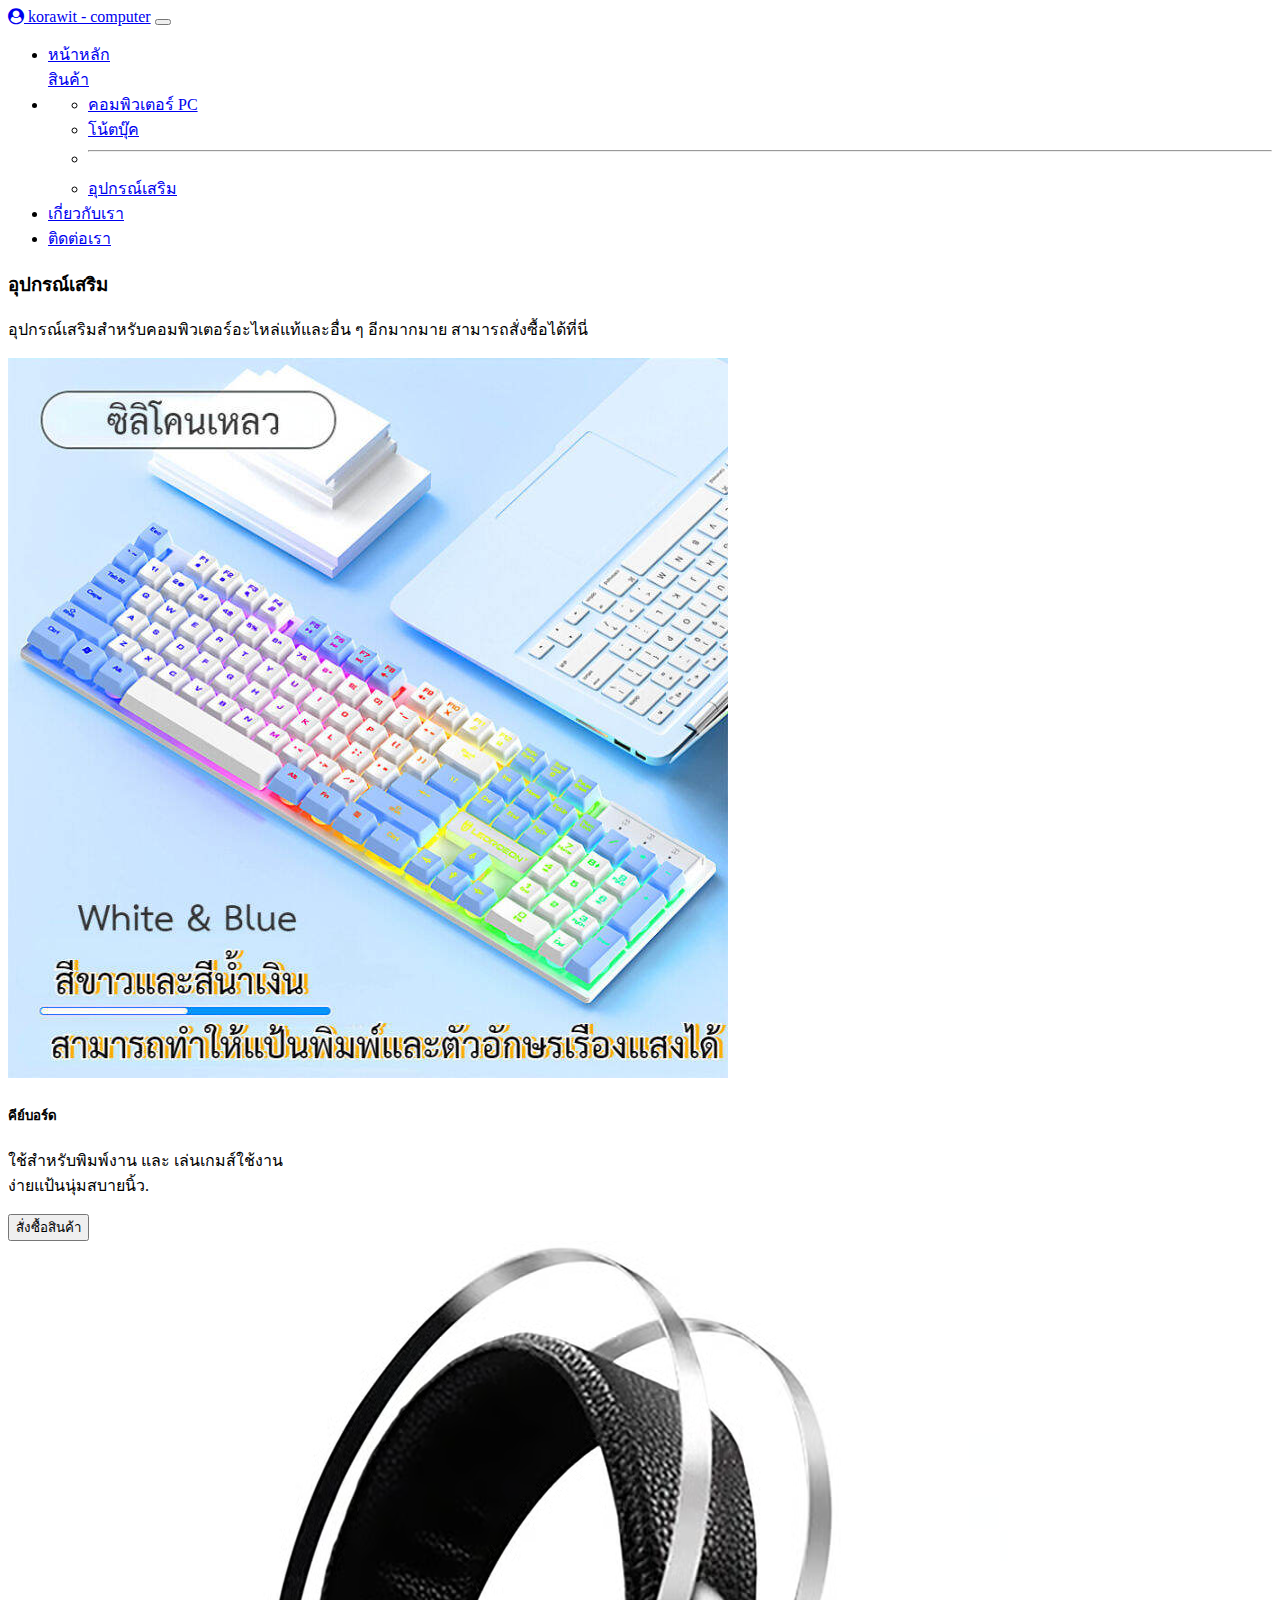
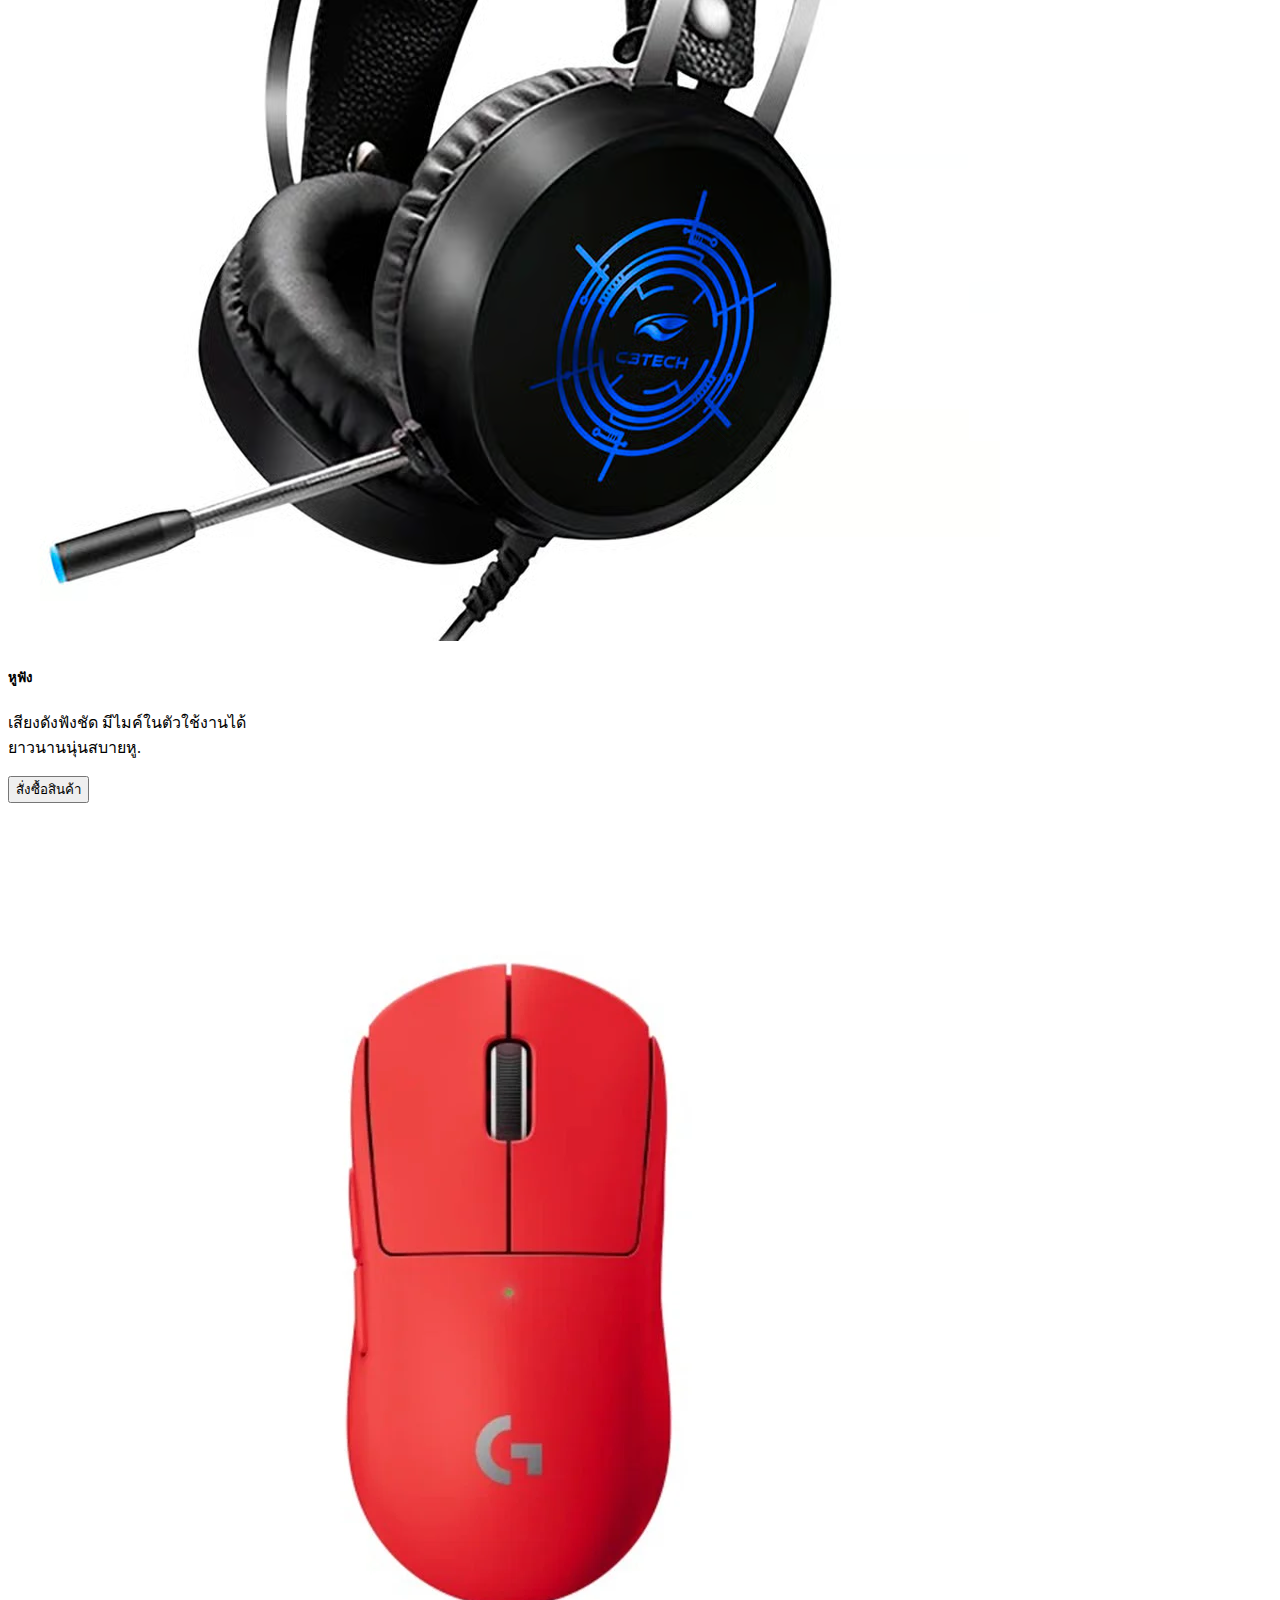
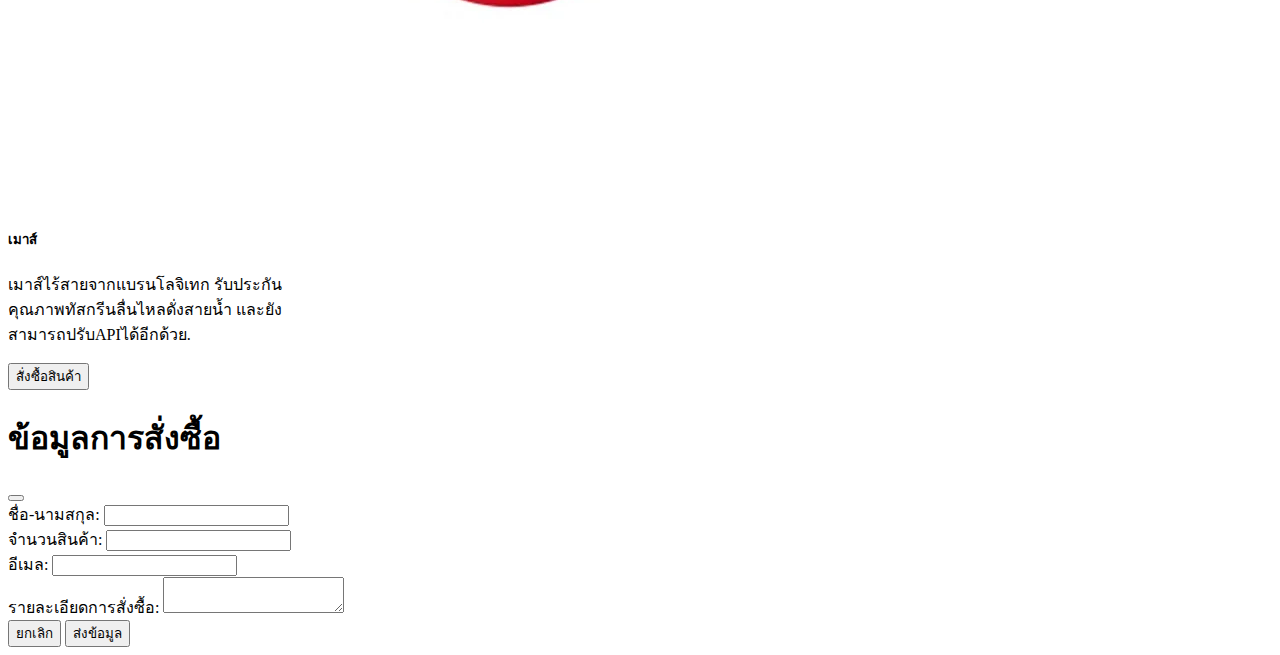
<file: product2.html>
<!DOCTYPE html>
<html lang="en">
<head>
    <meta charset="UTF-8">
    <meta name="viewport" content="width=device-width, initial-scale=1.0">
    <link href="https://cdn.jsdelivr.net/npm/bootstrap@5.3.7/dist/css/bootstrap.min.css" rel="stylesheet" integrity="sha384-LN+7fdVzj6u52u30Kp6M/trliBMCMKTyK833zpbD+pXdCLuTusPj697FH4R/5mcr" crossorigin="anonymous">
    <link rel="stylesheet" href="https://cdnjs.cloudflare.com/ajax/libs/font-awesome/4.7.0/css/font-awesome.min.css">
    
    <title>ติดต่อเรา</title>
</head>
<body>
    <!-- แถบด้านบนสูง -->
    <div class="container">
    <nav class="navbar navbar-expand-lg bg-primary">
  <div class="container-fluid">
    <a class="navbar-brand text-white" href="index.html"><i class="fa fa-user-circle" aria-hidden="true"></i>  korawit - computer</a>
    <button class="navbar-toggler" type="button" data-bs-toggle="collapse" data-bs-target="#navbarSupportedContent" aria-controls="navbarSupportedContent" aria-expanded="false" aria-label="Toggle navigation">
      <span class="navbar-toggler-icon"></span>
    </button>
    <div class="collapse navbar-collapse" id="navbarSupportedContent">
      <ul class="navbar-nav ms-auto mb-2 mb-lg-0">
        <li class="nav-item">
          <a class="nav-link text-white active" aria-current="page" href="index.html">หน้าหลัก</a>
        </li>
        <a class="nav-link text-white dropdown-toggle" href="product.html" role="button" data-bs-toggle="dropdown" aria-expanded="false">
            สินค้า
          </a>

        <li class="nav-item dropdown">
          
          <ul class="dropdown-menu">
            <li><a class="dropdown-item" href="product.html">คอมพิวเตอร์ PC</a></li>
            <li><a class="dropdown-item" href="product1.html">โน้ตบุ๊ค</a></li>
            <li><hr class="dropdown-divider"></li>
            <li><a class="dropdown-item" href="product2.html">อุปกรณ์เสริม</a></li>
          </ul>
        </li>
        <li class="nav-item">
          <a class="nav-link text-white" href="about.html">เกี่ยวกับเรา</a>
        </li>
        <li class="nav-item">
          <a class="nav-link text-white" href="contact.html">ติดต่อเรา</a>
        </li>
         
        
        
       
      </ul>
      
    </div>
  </div>
</nav>
    <h3>อุปกรณ์เสริม</h3>
    <p>อุปกรณ์เสริมสำหรับคอมพิวเตอร์อะไหล่แท้และอื่น ๆ อีกมากมาย สามารถสั่งซื้อได้ที่นี่</p>
<ui>
    
  <div class="row">
    <div class="col">
      <div class="card" style="width: 18rem;">
  <img src="img/แป้นพิม.jpg" class="card-img-top" alt="...">
  <div class="card-body">
    <h5 class="card-title">คีย์บอร์ด</h5>
    <p class="card-text">ใช้สำหรับพิมพ์งาน และ เล่นเกมส์ใช้งานง่ายแป้นนุ่มสบายนิ้ว.</p>
   <button type="button" class="btn btn-primary" data-bs-toggle="modal" data-bs-target="#exampleModal" data-bs-whatever="@mdo">สั่งซื้อสินค้า</button>
  </div>
</div>
    </div>
    <div class="col">
     <div class="card" style="width: 18rem;">
  <img src="img/หูฟัง.avif" class="card-img-top" alt="...">
  <div class="card-body">
    <h5 class="card-title">หูฟัง</h5>
    <p class="card-text">เสียงดังฟังชัด มีไมค์ในตัวใช้งานได้ยาวนานนุ่นสบายหู.</p>
   <button type="button" class="btn btn-primary" data-bs-toggle="modal" data-bs-target="#exampleModal" data-bs-whatever="@mdo">สั่งซื้อสินค้า</button>
  </div>
</div>
    </div>
    <div class="col">
     <div class="card" style="width: 18rem;">
  <img src="img/เมาส์ไร้สาย.webp" class="card-img-top" alt="...">
  <div class="card-body">
    <h5 class="card-title">เมาส์</h5>
    <p class="card-text">เมาส์ไร้สายจากแบรนโลจิเทก รับประกันคุณภาพทัสกรีนลื่นไหลดั่งสายน้ำ และยังสามารถปรับAPIได้อีกด้วย.</p>
    <button type="button" class="btn btn-primary" data-bs-toggle="modal" data-bs-target="#exampleModal" data-bs-whatever="@mdo">สั่งซื้อสินค้า</button>
  </div>
</div>
    </div>
  </div>
</div>

<!-- ส่วนของ modal สำหรับสั่งซื้อสินค้า -->
<div class="modal fade" id="exampleModal" tabindex="-1" aria-labelledby="exampleModalLabel" aria-hidden="true">
  <div class="modal-dialog">
    <div class="modal-content">
      <div class="modal-header">
        <h1 class="modal-title fs-5" id="exampleModalLabel">ข้อมูลการสั่งซื้อ</h1>
        <button type="button" class="btn-close" data-bs-dismiss="modal" aria-label="Close"></button>
      </div>
      <div class="modal-body">
        <form>
          <div class="mb-3">
            <label for="recipient-name" class="col-form-label">ชื่อ-นามสกุล:</label>
            <input type="text" class="form-control" id="recipient-name">
          </div>
           <div class="mb-3">
            <label for="recipient-quantity" class="col-form-label">จำนวนสินค้า:</label>
            <input type="number" class="form-control" id="recipient-quantity">
          </div>
           <div class="mb-3">
            <label for="recipient-email" class="col-form-label">อีเมล:</label>
            <input type="email" class="form-control" id="recipient-email">
          </div>
          <div class="mb-3">
            <label for="message-text" class="col-form-label">รายละเอียดการสั่งซื้อ:</label>
            <textarea class="form-control" id="message-text"></textarea>
          </div>
        </form>
      </div>
      <div class="modal-footer">
        <button type="button" class="btn btn-danger" data-bs-dismiss="modal">ยกเลิก</button>
        <button type="button" class="btn btn-success">ส่งข้อมูล</button>
      </div>
    </div>
  </div>
</div>
<!--  ปิดส่วนของ modal สำหรับสั่งซื้อสินค้า -->
  
</ui>
</div>
<script src="https://cdn.jsdelivr.net/npm/bootstrap@5.3.7/dist/js/bootstrap.bundle.min.js" integrity="sha384-ndDqU0Gzau9qJ1lfW4pNLlhNTkCfHzAVBReH9diLvGRem5+R9g2FzA8ZGN954O5Q" crossorigin="anonymous"></script>
</body>
</html>
</file>
<file: style.css>
boby{
    font-family: 'Kanit', sans-serif;
    background-color: #f8f9fa;
    color: #212529;
}
.brand-logo {
    border: 1px solid #ccc;
    padding: 10px;
    background-color: #fff;
    display: flex;
    align-items: center;
    justify-content: center;
    height: 80px;
    transition: tranform 0.3s;
}
.brand-logo:hover {
    border-color: #00bfff;
    transform: scale(1.05);
}
.brand-logo img {
    max-height: 60px;
    max-width: 100%;
}
</file>
